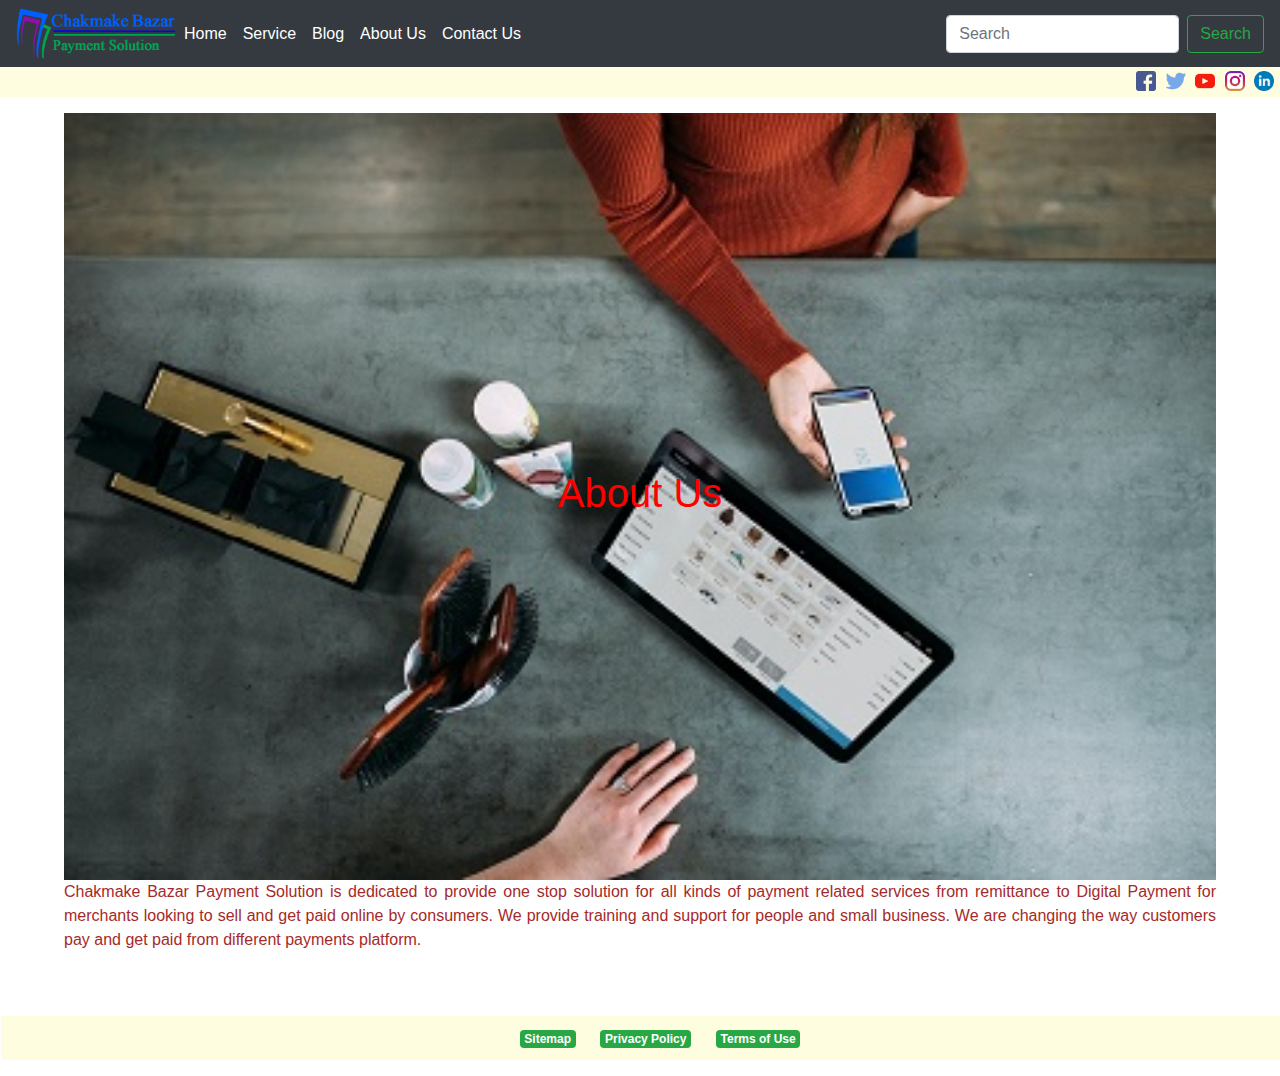
<file: about.html>
<!DOCTYPE html>
<html>
    <head>
        <script src="https://code.jquery.com/jquery-3.5.1.slim.min.js" integrity="sha384-DfXdz2htPH0lsSSs5nCTpuj/zy4C+OGpamoFVy38MVBnE+IbbVYUew+OrCXaRkfj" crossorigin="anonymous"></script>
        <script src="https://cdn.jsdelivr.net/npm/popper.js@1.16.0/dist/umd/popper.min.js" integrity="sha384-Q6E9RHvbIyZFJoft+2mJbHaEWldlvI9IOYy5n3zV9zzTtmI3UksdQRVvoxMfooAo" crossorigin="anonymous"></script>
        <script src="https://stackpath.bootstrapcdn.com/bootstrap/4.5.0/js/bootstrap.min.js" integrity="sha384-OgVRvuATP1z7JjHLkuOU7Xw704+h835Lr+6QL9UvYjZE3Ipu6Tp75j7Bh/kR0JKI" crossorigin="anonymous"></script>
        <link rel="stylesheet" href="https://stackpath.bootstrapcdn.com/bootstrap/4.5.0/css/bootstrap.min.css" integrity="sha384-9aIt2nRpC12Uk9gS9baDl411NQApFmC26EwAOH8WgZl5MYYxFfc+NcPb1dKGj7Sk" crossorigin="anonymous">
      <meta name="viewport" content="width=device-width, initial-scale=1">
  <meta charset="utf-8">
  <meta name="description" content="Home page">
  <meta name="keywords" content="Company, Home, Chakmake Bazar, Payment Solution">
  <meta name="Chakmake Bazar" content="Chakmake Bazar Payment Solution">
        <title>Chakmake Bazar Payment | About</title>
        <link rel="stylesheet" type="text/css" href="style.css">
        <link rel="stylesheet" href="https://stackpath.bootstrapcdn.com/bootstrap/4.4.1/css/bootstrap.min.css" integrity="sha384-Vkoo8x4CGsO3+Hhxv8T/Q5PaXtkKtu6ug5TOeNV6gBiFeWPGFN9MuhOf23Q9Ifjh" crossorigin="anonymous">
    </head>
    <body>
      <div class="about">
          <nav class="navbar navbar-expand-lg navbar-dark bg-dark">
  <a href="index.html"><img src="images/cbps.png" width="160px"></a>
  <button class="navbar-toggler" type="button" data-toggle="collapse" data-target="#navbarSupportedContent" aria-controls="navbarSupportedContent" aria-expanded="false" aria-label="Toggle navigation">
    <span class="navbar-toggler-icon"></span>
  </button>

  <div class="collapse navbar-collapse" id="navbarSupportedContent">
    <ul class="navbar-nav mr-auto">
      <li class="nav-item active">
        <a class="nav-link" href="index.html">Home <span class="sr-only">(current)</span></a>
      </li>
      <li class="nav-item active">
        <a class="nav-link" href="services.html">Service</a>
      </li>
      <li class="nav-item active">
        <a class="nav-link" href="blog.html" tabindex="-1" aria-disabled="false">Blog</a>
      </li>
      <li class="nav-item active">
        <a class="nav-link" href="about.html" tabindex="-1" aria-disabled="false">About Us</a>
      </li>
      <li class="nav-item active">
        <a class="nav-link" href="contact.html" tabindex="-1" aria-disabled="false">Contact Us</a>
      </li>
    </ul>
    <form class="form-inline my-2 my-lg-0">
      <input class="form-control mr-sm-2" type="search" placeholder="Search" aria-label="Search">
      <button class="btn btn-outline-success my-2 my-sm-0" type="submit">Search</button>
    </form>
  </div>
</nav>
          <div class="nav2">
            <ul>
              <li><a href="https://www.facebook.com/chakmakebazarpayment" title="facebook"><img src="images/facebook.png" height="20px"></a></li>
                    <li><a href="#" title="twitter"><img src="images/twitter.png" height="20px"></a></li>
                    <li><a href="#" title="youtube"><img src="images/youtube.png" height="20px"></a></li>
                    <li><a href="#" title="instagram"><img src="images/instagram.png" height="20px"></a></li>
                    <li><a href="#" title="linkedin"><img src="images/linkedin.png" height="20px"></a></li>
            </ul>
          </div>

            <div class="about-content">
                <div class="banner-container">
                    <img src="images/payment-display.jpg" width="100%">
                    <div class="centered"><h1> About Us</h1></div>
                </div>
                <p>Chakmake Bazar Payment Solution is dedicated to provide one stop solution for all kinds of payment related services from remittance to Digital Payment for merchants looking to sell and get paid online by consumers. We provide training and support for people and small business. We are changing the way customers pay and get paid from different payments platform.</p>
            </div>

          <div class="footer">
            <ul>
              <li><a href="#" class="badge badge-success">Sitemap</a></li>
              <li><a href="privacypolicy.html" class="badge badge-success">Privacy Policy</a></li>
              <li><a href="terms-of-use.html" class="badge badge-success">Terms of Use</a></li>
            </ul>
          </div>
      </div>
    </body>
</html>
</file>
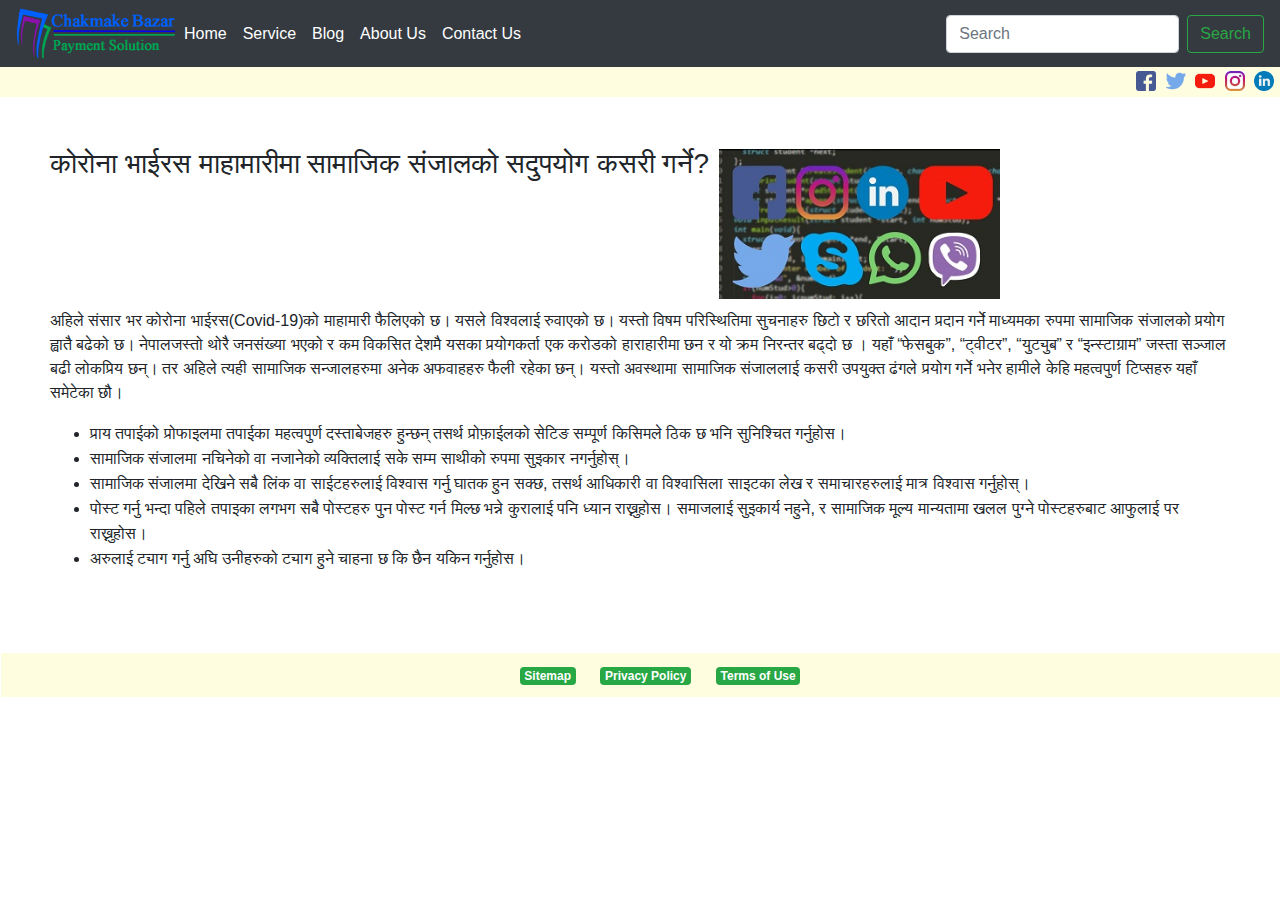
<file: blog.html>
<!DOCTYPE html>
<html>
    <head>
        <script src="https://code.jquery.com/jquery-3.5.1.slim.min.js" integrity="sha384-DfXdz2htPH0lsSSs5nCTpuj/zy4C+OGpamoFVy38MVBnE+IbbVYUew+OrCXaRkfj" crossorigin="anonymous"></script>
        <script src="https://cdn.jsdelivr.net/npm/popper.js@1.16.0/dist/umd/popper.min.js" integrity="sha384-Q6E9RHvbIyZFJoft+2mJbHaEWldlvI9IOYy5n3zV9zzTtmI3UksdQRVvoxMfooAo" crossorigin="anonymous"></script>
        <script src="https://stackpath.bootstrapcdn.com/bootstrap/4.5.0/js/bootstrap.min.js" integrity="sha384-OgVRvuATP1z7JjHLkuOU7Xw704+h835Lr+6QL9UvYjZE3Ipu6Tp75j7Bh/kR0JKI" crossorigin="anonymous"></script>
        <link rel="stylesheet" href="https://stackpath.bootstrapcdn.com/bootstrap/4.5.0/css/bootstrap.min.css" integrity="sha384-9aIt2nRpC12Uk9gS9baDl411NQApFmC26EwAOH8WgZl5MYYxFfc+NcPb1dKGj7Sk" crossorigin="anonymous">
    	<meta name="viewport" content="width=device-width, initial-scale=1">
	<meta charset="utf-8">
	<meta name="description" content="Home page">
	<meta name="keywords" content="Company, Home, Chakmake Bazar, Payment Solution">
	<meta name="Chakmake Bazar" content="Chakmake Bazar Payment Solution">
        <title>Chakmake Bazar Payment | blog</title>
        <link rel="stylesheet" type="text/css" href="style.css">
        <link rel="stylesheet" href="https://stackpath.bootstrapcdn.com/bootstrap/4.4.1/css/bootstrap.min.css" integrity="sha384-Vkoo8x4CGsO3+Hhxv8T/Q5PaXtkKtu6ug5TOeNV6gBiFeWPGFN9MuhOf23Q9Ifjh" crossorigin="anonymous">
    </head>
    <body>
    	<div class="blog">
        	<nav class="navbar navbar-expand-lg navbar-dark bg-dark">
  <a href="index.html"><img src="images/cbps.png" width="160px"></a>
  <button class="navbar-toggler" type="button" data-toggle="collapse" data-target="#navbarSupportedContent" aria-controls="navbarSupportedContent" aria-expanded="false" aria-label="Toggle navigation">
    <span class="navbar-toggler-icon"></span>
  </button>

  <div class="collapse navbar-collapse" id="navbarSupportedContent">
    <ul class="navbar-nav mr-auto">
      <li class="nav-item active">
        <a class="nav-link" href="index.html">Home <span class="sr-only">(current)</span></a>
      </li>
      <li class="nav-item active">
        <a class="nav-link" href="services.html">Service</a>
      </li>
      <li class="nav-item active">
        <a class="nav-link" href="blog.html" tabindex="-1" aria-disabled="false">Blog</a>
      </li>
      <li class="nav-item active">
        <a class="nav-link" href="about.html" tabindex="-1" aria-disabled="false">About Us</a>
      </li>
      <li class="nav-item active">
        <a class="nav-link" href="contact.html" tabindex="-1" aria-disabled="false">Contact Us</a>
      </li>
    </ul>
    <form class="form-inline my-2 my-lg-0">
      <input class="form-control mr-sm-2" type="search" placeholder="Search" aria-label="Search">
      <button class="btn btn-outline-success my-2 my-sm-0" type="submit">Search</button>
    </form>
  </div>
</nav>
        	<div class="nav2">
        		<ul>
        			<li><a href="https://www.facebook.com/chakmakebazarpayment" title="facebook"><img src="images/facebook.png" height="20px"></a></li>
                    <li><a href="#" title="twitter"><img src="images/twitter.png" height="20px"></a></li>
                    <li><a href="#" title="youtube"><img src="images/youtube.png" height="20px"></a></li>
                    <li><a href="#" title="instagram"><img src="images/instagram.png" height="20px"></a></li>
                    <li><a href="#" title="linkedin"><img src="images/linkedin.png" height="20px"></a></li>
        		</ul>
        	</div>
        	<div class="text-container">
        			<h3>कोरोना भाईरस माहामारीमा सामाजिक संजालको सदुपयोग कसरी गर्ने?</h3>
        			<img class="text-wrap" src="images/socialmedia.jpg" height="150px">
        			<p>अहिले संसार भर कोरोना भाईरस(Covid-19)को माहामारी फैलिएको छ। यसले विश्वलाई रुवाएको छ। यस्तो विषम परिस्थितिमा सुचनाहरु छिटो र छरितो आदान प्रदान गर्ने माध्यमका रुपमा सामाजिक संजालको प्रयोग ह्वातै बढेको छ। नेपालजस्तो थोरै जनसंख्या भएको र कम विकसित देशमै यसका प्रयोगकर्ता एक करोडको हाराहारीमा छन र यो क्रम निरन्तर बढ्दो छ । यहाँ “फेसबुक”, “ट्वीटर”, “युट्युब” र “इन्स्टाग्राम” जस्ता सञ्जाल बढी लोकप्रिय छन्। तर अहिले त्यही सामाजिक सन्जालहरुमा अनेक अफवाहहरु फैली रहेका छन्। यस्तो अवस्थामा सामाजिक संजाललाई कसरी उपयुक्त ढंगले प्रयोग गर्ने भनेर हामीले केहि महत्वपुर्ण टिप्सहरु यहाँ समेटेका छौ।
        				<ul>
        					<li> प्राय तपाईको प्रोफाइलमा तपाईका महत्वपुर्ण दस्ताबेजहरु हुन्छन् तसर्थ प्रोफ़ाईलको सेटिङ सम्पूर्ण किसिमले ठिक छ भनि सुनिश्चित गर्नुहोस।</li>
        					<li>सामाजिक संजालमा नचिनेको वा नजानेको व्यक्तिलाई सके सम्म साथीको रुपमा सुइकार नगर्नुहोस्।</li>
        					<li>सामाजिक संजालमा देखिने सबै लिंक वा साईटहरुलाई विश्वास गर्नु घातक हुन सक्छ, तसर्थ आधिकारी वा विश्वासिला साइटका लेख र समाचारहरुलाई मात्र विश्वास गर्नुहोस्।</li>
        					<li>पोस्ट गर्नु भन्दा पहिले तपाइका लगभग सबै पोस्टहरु पुन पोस्ट गर्न मिल्छ भन्ने कुरालाई पनि ध्यान राख्नुहोस। समाजलाई सुइकार्य नहुने, र सामाजिक मूल्य मान्यतामा खलल पुग्ने पोस्टहरुबाट आफुलाई पर राख्नुहोस।</li>
        					<li>अरुलाई ट्याग गर्नु अघि उनीहरुको ट्याग हुने चाहना छ कि छैन यकिन गर्नुहोस।</li>
        				</ul>
        			</p>
        	</div>
        	<div class="footer">
        		<ul>
        			<li><a href="#" class="badge badge-success">Sitemap</a></li>
        			<li><a href="privacypolicy.html" class="badge badge-success">Privacy Policy</a></li>
        			<li><a href="terms-of-use.html" class="badge badge-success">Terms of Use</a></li>
        		</ul>
        	</div>
    	</div>
    </body>
</html>
</file>
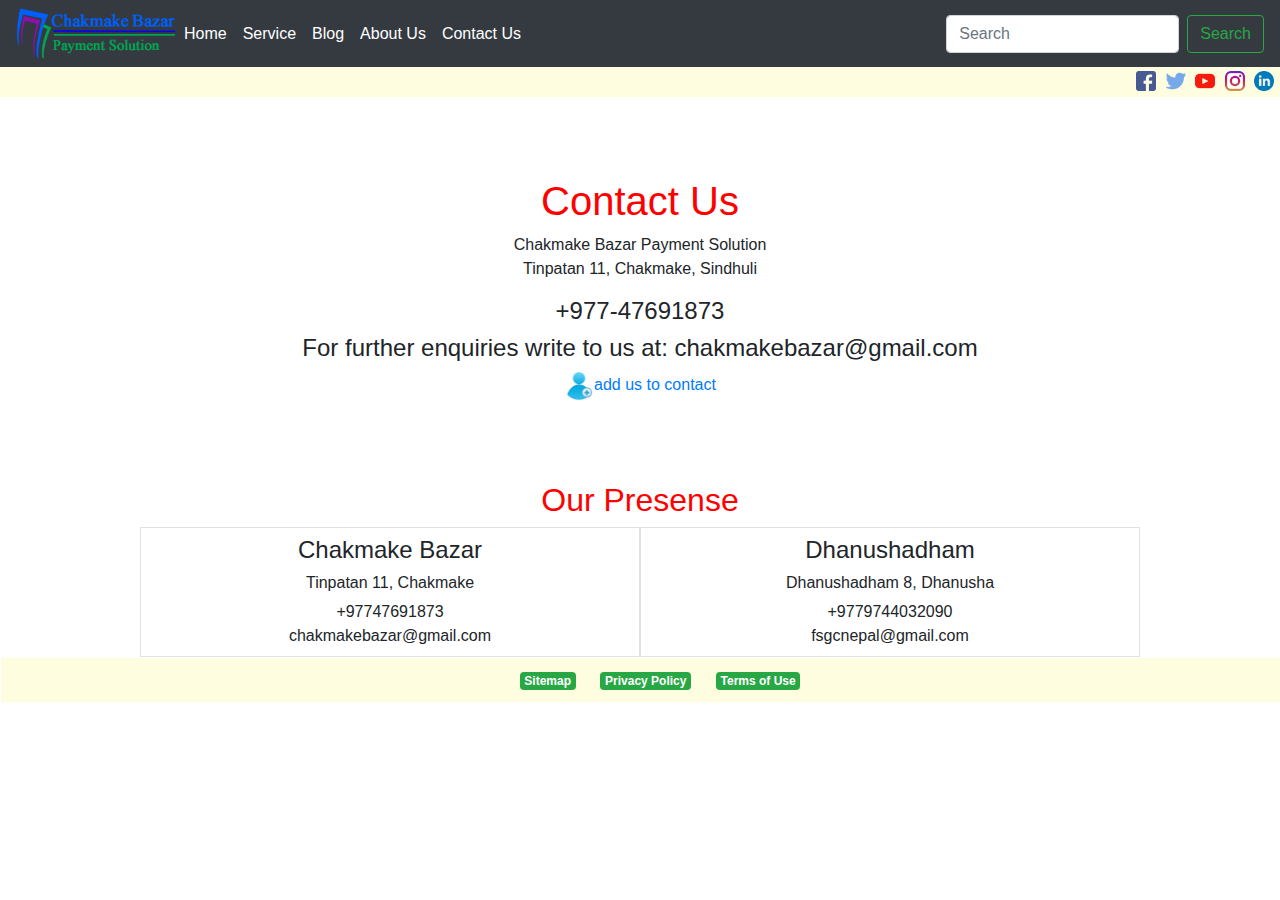
<file: contact.html>
<!DOCTYPE html>
<html>
    <head>
        <script src="https://code.jquery.com/jquery-3.5.1.slim.min.js" integrity="sha384-DfXdz2htPH0lsSSs5nCTpuj/zy4C+OGpamoFVy38MVBnE+IbbVYUew+OrCXaRkfj" crossorigin="anonymous"></script>
        <script src="https://cdn.jsdelivr.net/npm/popper.js@1.16.0/dist/umd/popper.min.js" integrity="sha384-Q6E9RHvbIyZFJoft+2mJbHaEWldlvI9IOYy5n3zV9zzTtmI3UksdQRVvoxMfooAo" crossorigin="anonymous"></script>
        <script src="https://stackpath.bootstrapcdn.com/bootstrap/4.5.0/js/bootstrap.min.js" integrity="sha384-OgVRvuATP1z7JjHLkuOU7Xw704+h835Lr+6QL9UvYjZE3Ipu6Tp75j7Bh/kR0JKI" crossorigin="anonymous"></script>
        <link rel="stylesheet" href="https://stackpath.bootstrapcdn.com/bootstrap/4.5.0/css/bootstrap.min.css" integrity="sha384-9aIt2nRpC12Uk9gS9baDl411NQApFmC26EwAOH8WgZl5MYYxFfc+NcPb1dKGj7Sk" crossorigin="anonymous">
        <meta name="viewport" content="width=device-width, initial-scale=1">
    <meta charset="utf-8">
    <meta name="description" content="Home page">
    <meta name="keywords" content="Company, Home, Chakmake Bazar, Payment Solution">
    <meta name="Chakmake Bazar" content="Chakmake Bazar Payment Solution">
        <title>Chakmake Bazar Payment | Contact</title>
        <link rel="stylesheet" type="text/css" href="style.css">
        <link rel="stylesheet" href="https://stackpath.bootstrapcdn.com/bootstrap/4.4.1/css/bootstrap.min.css" integrity="sha384-Vkoo8x4CGsO3+Hhxv8T/Q5PaXtkKtu6ug5TOeNV6gBiFeWPGFN9MuhOf23Q9Ifjh" crossorigin="anonymous">
    </head>
    <body>
        <div class="contact">
            <nav class="navbar navbar-expand-lg navbar-dark bg-dark">
  <a href="index.html"><img src="images/cbps.png" width="160px"></a>
  <button class="navbar-toggler" type="button" data-toggle="collapse" data-target="#navbarSupportedContent" aria-controls="navbarSupportedContent" aria-expanded="false" aria-label="Toggle navigation">
    <span class="navbar-toggler-icon"></span>
  </button>

  <div class="collapse navbar-collapse" id="navbarSupportedContent">
    <ul class="navbar-nav mr-auto">
      <li class="nav-item active">
        <a class="nav-link" href="index.html">Home <span class="sr-only">(current)</span></a>
      </li>
      <li class="nav-item active">
        <a class="nav-link" href="services.html">Service</a>
      </li>
      <li class="nav-item active">
        <a class="nav-link" href="blog.html" tabindex="-1" aria-disabled="false">Blog</a>
      </li>
      <li class="nav-item active">
        <a class="nav-link" href="about.html" tabindex="-1" aria-disabled="false">About Us</a>
      </li>
      <li class="nav-item active">
        <a class="nav-link" href="contact.html" tabindex="-1" aria-disabled="false">Contact Us</a>
      </li>
    </ul>
    <form class="form-inline my-2 my-lg-0">
      <input class="form-control mr-sm-2" type="search" placeholder="Search" aria-label="Search">
      <button class="btn btn-outline-success my-2 my-sm-0" type="submit">Search</button>
    </form>
  </div>
</nav>
            <div class="nav2">
                <ul>
                    <li><a href="https://www.facebook.com/chakmakebazarpayment" title="facebook"><img src="images/facebook.png" height="20px"></a></li>
                    <li><a href="#" title="twitter"><img src="images/twitter.png" height="20px"></a></li>
                    <li><a href="#" title="youtube"><img src="images/youtube.png" height="20px"></a></li>
                    <li><a href="#" title="instagram"><img src="images/instagram.png" height="20px"></a></li>
                    <li><a href="#" title="linkedin"><img src="images/linkedin.png" height="20px"></a></li>
                </ul>
            </div>

                <div class="contact-container">
                <h1>Contact Us</h1>
                <div class="address-holder">
                    <p>Chakmake Bazar Payment Solution<br>
                        Tinpatan 11, Chakmake, Sindhuli</p>
                    <h4>+977-47691873</h4>
                    <h4>For further enquiries write to us at: chakmakebazar@gmail.com</h4>
                    <a href="cbps.vcf" download>
                      <a href="cbps.vcf"><img src="images/add-user.png" height="30px">add us to contact</a>
                    </a>
                </div>
            </div>



        <div class="table">
            <h2>Our Presense</h2>
            <div class="d-flex flex-lg-wrap">
    <div class="p-2 border" style="width: 500px">
      <h4>Chakmake Bazar</h4>
      <h6>Tinpatan 11, Chakmake</h6>
      <phone>+97747691873</phone>
      <br>
        <email>chakmakebazar@gmail.com</email>
    </div><br>
    <div class="p-2 border" style="width: 500px">
      <h4>Dhanushadham</h4>
      <h6>Dhanushadham 8, Dhanusha</h6>
      <phone>+9779744032090</phone>
      <br>
        <email>fsgcnepal@gmail.com</email>
    </div><br>
        </div>

            <div class="footer">
                <ul>
                    <li><a href="#" class="badge badge-success">Sitemap</a></li>
                    <li><a href="privacypolicy.html" class="badge badge-success">Privacy Policy</a></li>
                    <li><a href="terms-of-use.html" class="badge badge-success">Terms of Use</a></li>
                </ul>
            </div>
        </div>
    </body>
</html>
</file>
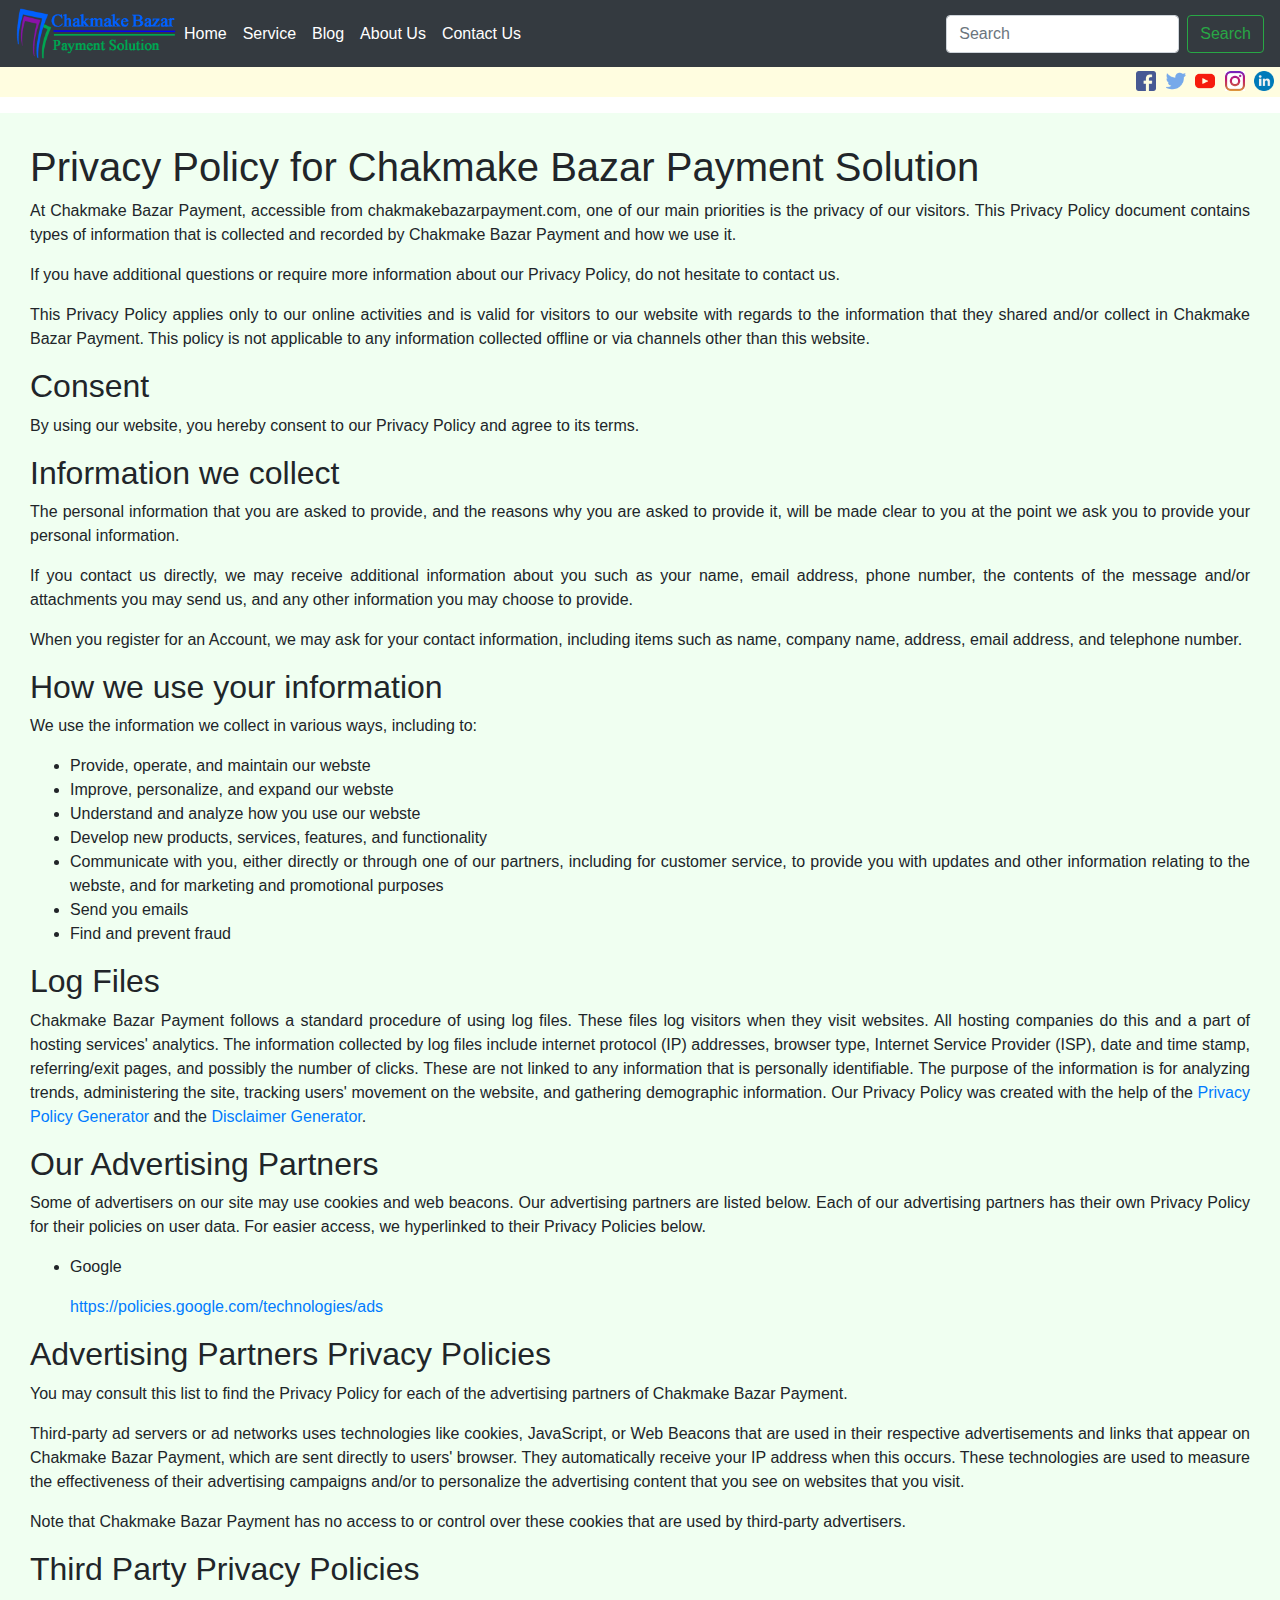
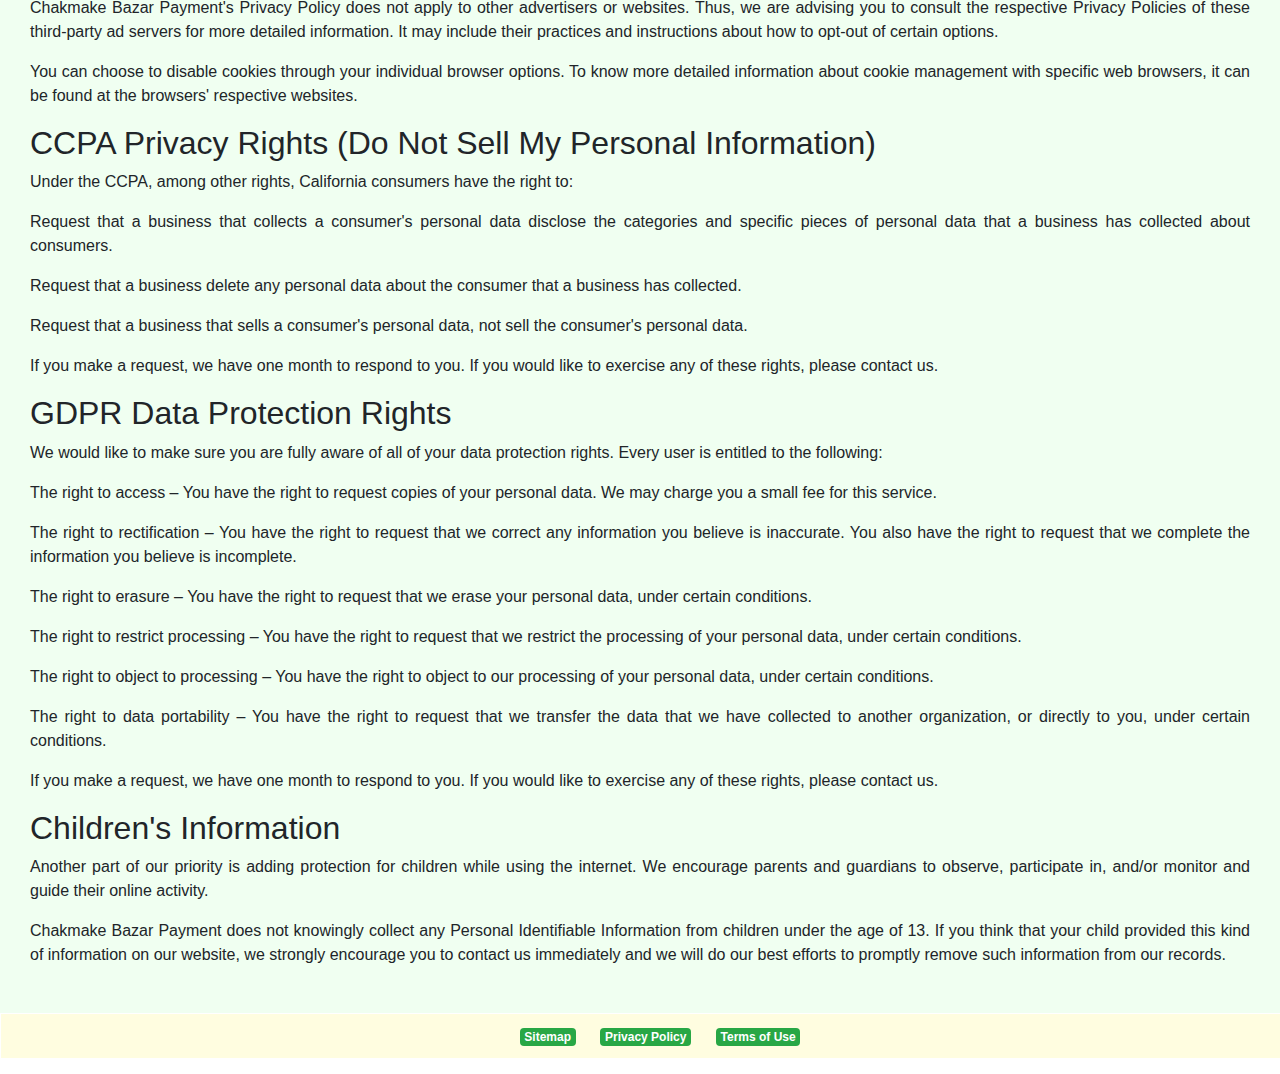
<file: privacypolicy.html>
<!DOCTYPE html>
<html>
    <head>
        <script src="https://code.jquery.com/jquery-3.5.1.slim.min.js" integrity="sha384-DfXdz2htPH0lsSSs5nCTpuj/zy4C+OGpamoFVy38MVBnE+IbbVYUew+OrCXaRkfj" crossorigin="anonymous"></script>
        <script src="https://cdn.jsdelivr.net/npm/popper.js@1.16.0/dist/umd/popper.min.js" integrity="sha384-Q6E9RHvbIyZFJoft+2mJbHaEWldlvI9IOYy5n3zV9zzTtmI3UksdQRVvoxMfooAo" crossorigin="anonymous"></script>
        <script src="https://stackpath.bootstrapcdn.com/bootstrap/4.5.0/js/bootstrap.min.js" integrity="sha384-OgVRvuATP1z7JjHLkuOU7Xw704+h835Lr+6QL9UvYjZE3Ipu6Tp75j7Bh/kR0JKI" crossorigin="anonymous"></script>
        <link rel="stylesheet" href="https://stackpath.bootstrapcdn.com/bootstrap/4.5.0/css/bootstrap.min.css" integrity="sha384-9aIt2nRpC12Uk9gS9baDl411NQApFmC26EwAOH8WgZl5MYYxFfc+NcPb1dKGj7Sk" crossorigin="anonymous">
    	<link rel="stylesheet" href="https://stackpath.bootstrapcdn.com/bootstrap/4.4.1/css/bootstrap.min.css" integrity="sha384-Vkoo8x4CGsO3+Hhxv8T/Q5PaXtkKtu6ug5TOeNV6gBiFeWPGFN9MuhOf23Q9Ifjh" crossorigin="anonymous">
    	<meta name="viewport" content="width=device-width, initial-scale=1">
	<meta charset="utf-8">
	<meta name="description" content="Home page">
	<meta name="keywords" content="Company, Home, Chakmake Bazar, Payment Solution">
	<meta name="Chakmake Bazar" content="Chakmake Bazar Payment Solution">
        <title>Chakmake Bazar Payment</title>
        <link rel="stylesheet" type="text/css" href="style.css">
        <link rel="stylesheet" type="text/css" href="variable.css">

    </head>
    <body>
    	<div class="privacy-policy">
        	<nav class="navbar navbar-expand-lg navbar-dark bg-dark">
  <a href="index.html"><img src="images/cbps.png" width="160px"></a>
  <button class="navbar-toggler" type="button" data-toggle="collapse" data-target="#navbarSupportedContent" aria-controls="navbarSupportedContent" aria-expanded="false" aria-label="Toggle navigation">
    <span class="navbar-toggler-icon"></span>
  </button>

  <div class="collapse navbar-collapse" id="navbarSupportedContent">
    <ul class="navbar-nav mr-auto">
      <li class="nav-item active">
        <a class="nav-link" href="index.html">Home <span class="sr-only">(current)</span></a>
      </li>
      <li class="nav-item active">
        <a class="nav-link" href="services.html">Service</a>
      </li>
      <li class="nav-item active">
        <a class="nav-link" href="blog.html" tabindex="-1" aria-disabled="false">Blog</a>
      </li>
      <li class="nav-item active">
        <a class="nav-link" href="about.html" tabindex="-1" aria-disabled="false">About Us</a>
      </li>
      <li class="nav-item active">
        <a class="nav-link" href="contact.html" tabindex="-1" aria-disabled="false">Contact Us</a>
      </li>
    </ul>
    <form class="form-inline my-2 my-lg-0">
      <input class="form-control mr-sm-2" type="search" placeholder="Search" aria-label="Search">
      <button class="btn btn-outline-success my-2 my-sm-0" type="submit">Search</button>
    </form>
  </div>
</nav>
        	<div class="nav2">
        		<ul>
        			<li><a href="https://www.facebook.com/chakmakebazarpayment" title="facebook"><img src="images/facebook.png" height="20px"></a></li>
                    <li><a href="#" title="twitter"><img src="images/twitter.png" height="20px"></a></li>
                    <li><a href="#" title="youtube"><img src="images/youtube.png" height="20px"></a></li>
                    <li><a href="#" title="instagram"><img src="images/instagram.png" height="20px"></a></li>
                    <li><a href="#" title="linkedin"><img src="images/linkedin.png" height="20px"></a></li>
        		</ul>
        	</div>
            <div class="policy-container">
                <h1>Privacy Policy for Chakmake Bazar Payment Solution</h1>

<p>At Chakmake Bazar Payment, accessible from chakmakebazarpayment.com, one of our main priorities is the privacy of our visitors. This Privacy Policy document contains types of information that is collected and recorded by Chakmake Bazar Payment and how we use it.</p>

<p>If you have additional questions or require more information about our Privacy Policy, do not hesitate to contact us.</p>

<p>This Privacy Policy applies only to our online activities and is valid for visitors to our website with regards to the information that they shared and/or collect in Chakmake Bazar Payment. This policy is not applicable to any information collected offline or via channels other than this website.</p>

<h2>Consent</h2>

<p>By using our website, you hereby consent to our Privacy Policy and agree to its terms.</p>

<h2>Information we collect</h2>

<p>The personal information that you are asked to provide, and the reasons why you are asked to provide it, will be made clear to you at the point we ask you to provide your personal information.</p>
<p>If you contact us directly, we may receive additional information about you such as your name, email address, phone number, the contents of the message and/or attachments you may send us, and any other information you may choose to provide.</p>
<p>When you register for an Account, we may ask for your contact information, including items such as name, company name, address, email address, and telephone number.</p>

<h2>How we use your information</h2>

<p>We use the information we collect in various ways, including to:</p>

<ul>
<li>Provide, operate, and maintain our webste</li>
<li>Improve, personalize, and expand our webste</li>
<li>Understand and analyze how you use our webste</li>
<li>Develop new products, services, features, and functionality</li>
<li>Communicate with you, either directly or through one of our partners, including for customer service, to provide you with updates and other information relating to the webste, and for marketing and promotional purposes</li>
<li>Send you emails</li>
<li>Find and prevent fraud</li>
</ul>

<h2>Log Files</h2>

<p>Chakmake Bazar Payment follows a standard procedure of using log files. These files log visitors when they visit websites. All hosting companies do this and a part of hosting services' analytics. The information collected by log files include internet protocol (IP) addresses, browser type, Internet Service Provider (ISP), date and time stamp, referring/exit pages, and possibly the number of clicks. These are not linked to any information that is personally identifiable. The purpose of the information is for analyzing trends, administering the site, tracking users' movement on the website, and gathering demographic information. Our Privacy Policy was created with the help of the <a href="https://www.privacypolicygenerator.info">Privacy Policy Generator</a> and the <a href="https://www.disclaimergenerator.org/">Disclaimer Generator</a>.</p>



<h2>Our Advertising Partners</h2>

<p>Some of advertisers on our site may use cookies and web beacons. Our advertising partners are listed below. Each of our advertising partners has their own Privacy Policy for their policies on user data. For easier access, we hyperlinked to their Privacy Policies below.</p>

<ul>
    <li>
        <p>Google</p>
        <p><a href="https://policies.google.com/technologies/ads">https://policies.google.com/technologies/ads</a></p>
    </li>
</ul>

<h2>Advertising Partners Privacy Policies</h2>

<P>You may consult this list to find the Privacy Policy for each of the advertising partners of Chakmake Bazar Payment.</p>

<p>Third-party ad servers or ad networks uses technologies like cookies, JavaScript, or Web Beacons that are used in their respective advertisements and links that appear on Chakmake Bazar Payment, which are sent directly to users' browser. They automatically receive your IP address when this occurs. These technologies are used to measure the effectiveness of their advertising campaigns and/or to personalize the advertising content that you see on websites that you visit.</p>

<p>Note that Chakmake Bazar Payment has no access to or control over these cookies that are used by third-party advertisers.</p>

<h2>Third Party Privacy Policies</h2>

<p>Chakmake Bazar Payment's Privacy Policy does not apply to other advertisers or websites. Thus, we are advising you to consult the respective Privacy Policies of these third-party ad servers for more detailed information. It may include their practices and instructions about how to opt-out of certain options. </p>

<p>You can choose to disable cookies through your individual browser options. To know more detailed information about cookie management with specific web browsers, it can be found at the browsers' respective websites.</p>

<h2>CCPA Privacy Rights (Do Not Sell My Personal Information)</h2>

<p>Under the CCPA, among other rights, California consumers have the right to:</p>
<p>Request that a business that collects a consumer's personal data disclose the categories and specific pieces of personal data that a business has collected about consumers.</p>
<p>Request that a business delete any personal data about the consumer that a business has collected.</p>
<p>Request that a business that sells a consumer's personal data, not sell the consumer's personal data.</p>
<p>If you make a request, we have one month to respond to you. If you would like to exercise any of these rights, please contact us.</p>

<h2>GDPR Data Protection Rights</h2>

<p>We would like to make sure you are fully aware of all of your data protection rights. Every user is entitled to the following:</p>
<p>The right to access – You have the right to request copies of your personal data. We may charge you a small fee for this service.</p>
<p>The right to rectification – You have the right to request that we correct any information you believe is inaccurate. You also have the right to request that we complete the information you believe is incomplete.</p>
<p>The right to erasure – You have the right to request that we erase your personal data, under certain conditions.</p>
<p>The right to restrict processing – You have the right to request that we restrict the processing of your personal data, under certain conditions.</p>
<p>The right to object to processing – You have the right to object to our processing of your personal data, under certain conditions.</p>
<p>The right to data portability – You have the right to request that we transfer the data that we have collected to another organization, or directly to you, under certain conditions.</p>
<p>If you make a request, we have one month to respond to you. If you would like to exercise any of these rights, please contact us.</p>

<h2>Children's Information</h2>

<p>Another part of our priority is adding protection for children while using the internet. We encourage parents and guardians to observe, participate in, and/or monitor and guide their online activity.</p>

<p>Chakmake Bazar Payment does not knowingly collect any Personal Identifiable Information from children under the age of 13. If you think that your child provided this kind of information on our website, we strongly encourage you to contact us immediately and we will do our best efforts to promptly remove such information from our records.</p>
            </div>
        	<div class="footer">
        		<ul>
        			<li><a href="#" class="badge badge-success">Sitemap</a></li>
        			<li><a href="privacypolicy.html" class="badge badge-success">Privacy Policy</a></li>
        			<li><a href="terms-of-use.html" class="badge badge-success">Terms of Use</a></li>
        		</ul>
        	</div>
    	</div>
    </body>
</html>
</file>
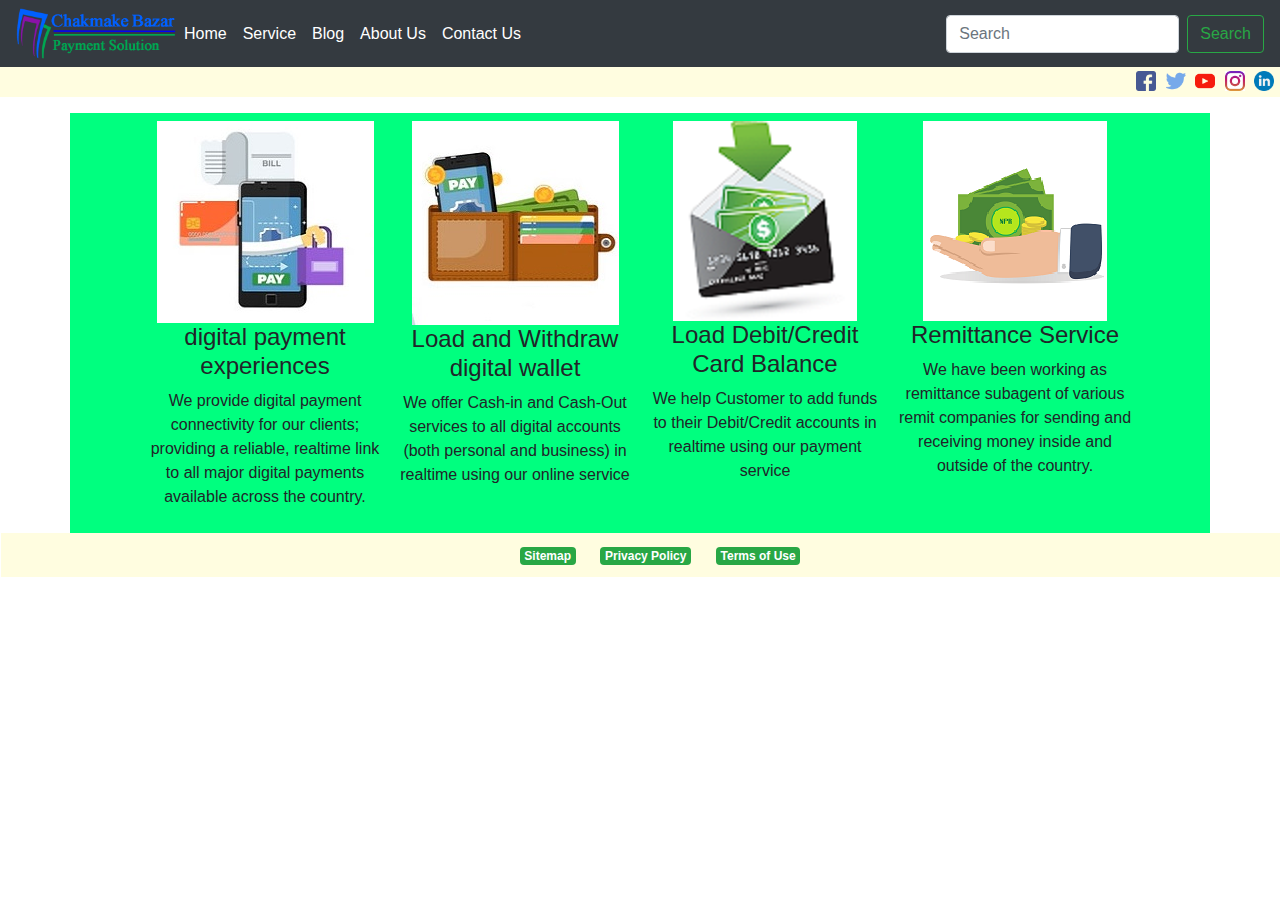
<file: services.html>
<!DOCTYPE html>
<html>
    <head>
        <script src="https://code.jquery.com/jquery-3.5.1.slim.min.js" integrity="sha384-DfXdz2htPH0lsSSs5nCTpuj/zy4C+OGpamoFVy38MVBnE+IbbVYUew+OrCXaRkfj" crossorigin="anonymous"></script>
        <script src="https://cdn.jsdelivr.net/npm/popper.js@1.16.0/dist/umd/popper.min.js" integrity="sha384-Q6E9RHvbIyZFJoft+2mJbHaEWldlvI9IOYy5n3zV9zzTtmI3UksdQRVvoxMfooAo" crossorigin="anonymous"></script>
        <script src="https://stackpath.bootstrapcdn.com/bootstrap/4.5.0/js/bootstrap.min.js" integrity="sha384-OgVRvuATP1z7JjHLkuOU7Xw704+h835Lr+6QL9UvYjZE3Ipu6Tp75j7Bh/kR0JKI" crossorigin="anonymous"></script>
        <link rel="stylesheet" href="https://stackpath.bootstrapcdn.com/bootstrap/4.5.0/css/bootstrap.min.css" integrity="sha384-9aIt2nRpC12Uk9gS9baDl411NQApFmC26EwAOH8WgZl5MYYxFfc+NcPb1dKGj7Sk" crossorigin="anonymous">
      <meta name="viewport" content="width=device-width, initial-scale=1">
  <meta charset="utf-8">
  <meta name="description" content="Home page">
  <meta name="keywords" content="Company, Home, Chakmake Bazar, Payment Solution">
  <meta name="Chakmake Bazar" content="Chakmake Bazar Payment Solution">
        <title>Chakmake Bazar Payment | Services</title>
        <link rel="stylesheet" type="text/css" href="style.css">
        <link rel="stylesheet" href="https://stackpath.bootstrapcdn.com/bootstrap/4.4.1/css/bootstrap.min.css" integrity="sha384-Vkoo8x4CGsO3+Hhxv8T/Q5PaXtkKtu6ug5TOeNV6gBiFeWPGFN9MuhOf23Q9Ifjh" crossorigin="anonymous">
    </head>
    <body>
      <div class="about">
          <nav class="navbar navbar-expand-lg navbar-dark bg-dark">
  <a href="index.html"><img src="images/cbps.png" width="160px"></a>
  <button class="navbar-toggler" type="button" data-toggle="collapse" data-target="#navbarSupportedContent" aria-controls="navbarSupportedContent" aria-expanded="false" aria-label="Toggle navigation">
    <span class="navbar-toggler-icon"></span>
  </button>

  <div class="collapse navbar-collapse" id="navbarSupportedContent">
    <ul class="navbar-nav mr-auto">
      <li class="nav-item active">
        <a class="nav-link" href="index.html">Home <span class="sr-only">(current)</span></a>
      </li>
      <li class="nav-item active">
        <a class="nav-link" href="services.html">Service</a>
      </li>
      <li class="nav-item active">
        <a class="nav-link" href="blog.html" tabindex="-1" aria-disabled="false">Blog</a>
      </li>
      <li class="nav-item active">
        <a class="nav-link" href="about.html" tabindex="-1" aria-disabled="false">About Us</a>
      </li>
      <li class="nav-item active">
        <a class="nav-link" href="contact.html" tabindex="-1" aria-disabled="false">Contact Us</a>
      </li>
    </ul>
    <form class="form-inline my-2 my-lg-0">
      <input class="form-control mr-sm-2" type="search" placeholder="Search" aria-label="Search">
      <button class="btn btn-outline-success my-2 my-sm-0" type="submit">Search</button>
    </form>
  </div>
</nav>
          <div class="nav2">
            <ul>
              <li><a href="https://www.facebook.com/chakmakebazarpayment" title="facebook"><img src="images/facebook.png" height="20px"></a></li>
                    <li><a href="#" title="twitter"><img src="images/twitter.png" height="20px"></a></li>
                    <li><a href="#" title="youtube"><img src="images/youtube.png" height="20px"></a></li>
                    <li><a href="#" title="instagram"><img src="images/instagram.png" height="20px"></a></li>
                    <li><a href="#" title="linkedin"><img src="images/linkedin.png" height="20px"></a></li>
            </ul>
          </div>

            <div class="container">
  <div class="d-flex flex-sm-wrap">
    <div class="p-2" style="width: 250px">
      <img src="images/services1.jpg">
      <h4>digital payment experiences</h4>
        <p>We provide digital payment connectivity for our clients; providing a reliable, realtime link to all major digital payments available across the country.</p>
    </div>
    <div class="p-2" style="width: 250px">
      <img src="images/services2.jpg">
      <h4>Load and Withdraw digital wallet</h4>
        <p>We offer Cash-in and Cash-Out services to all digital accounts (both personal and business) in realtime using our online service</p>
    </div>
    <div class="p-2" style="width: 250px">
      <img src="images/services3.png">
      <h4>Load Debit/Credit Card Balance</h4>
          <p>We help Customer to add funds to their Debit/Credit accounts in realtime using our payment service</p>
    </div>
    <div class="p-2" style="width: 250px">
      <img src="images/services4.png">
      <h4>Remittance Service</h4>
        <p>We have been working as remittance subagent of various remit companies for sending and receiving money inside and outside of the country.</p>
    </div>
  </div>
</div>

          <div class="footer">
            <ul>
              <li><a href="#" class="badge badge-success">Sitemap</a></li>
              <li><a href="privacypolicy.html" class="badge badge-success">Privacy Policy</a></li>
              <li><a href="terms-of-use.html" class="badge badge-success">Terms of Use</a></li>
            </ul>
          </div>
      </div>
    </body>
</html>
</file>
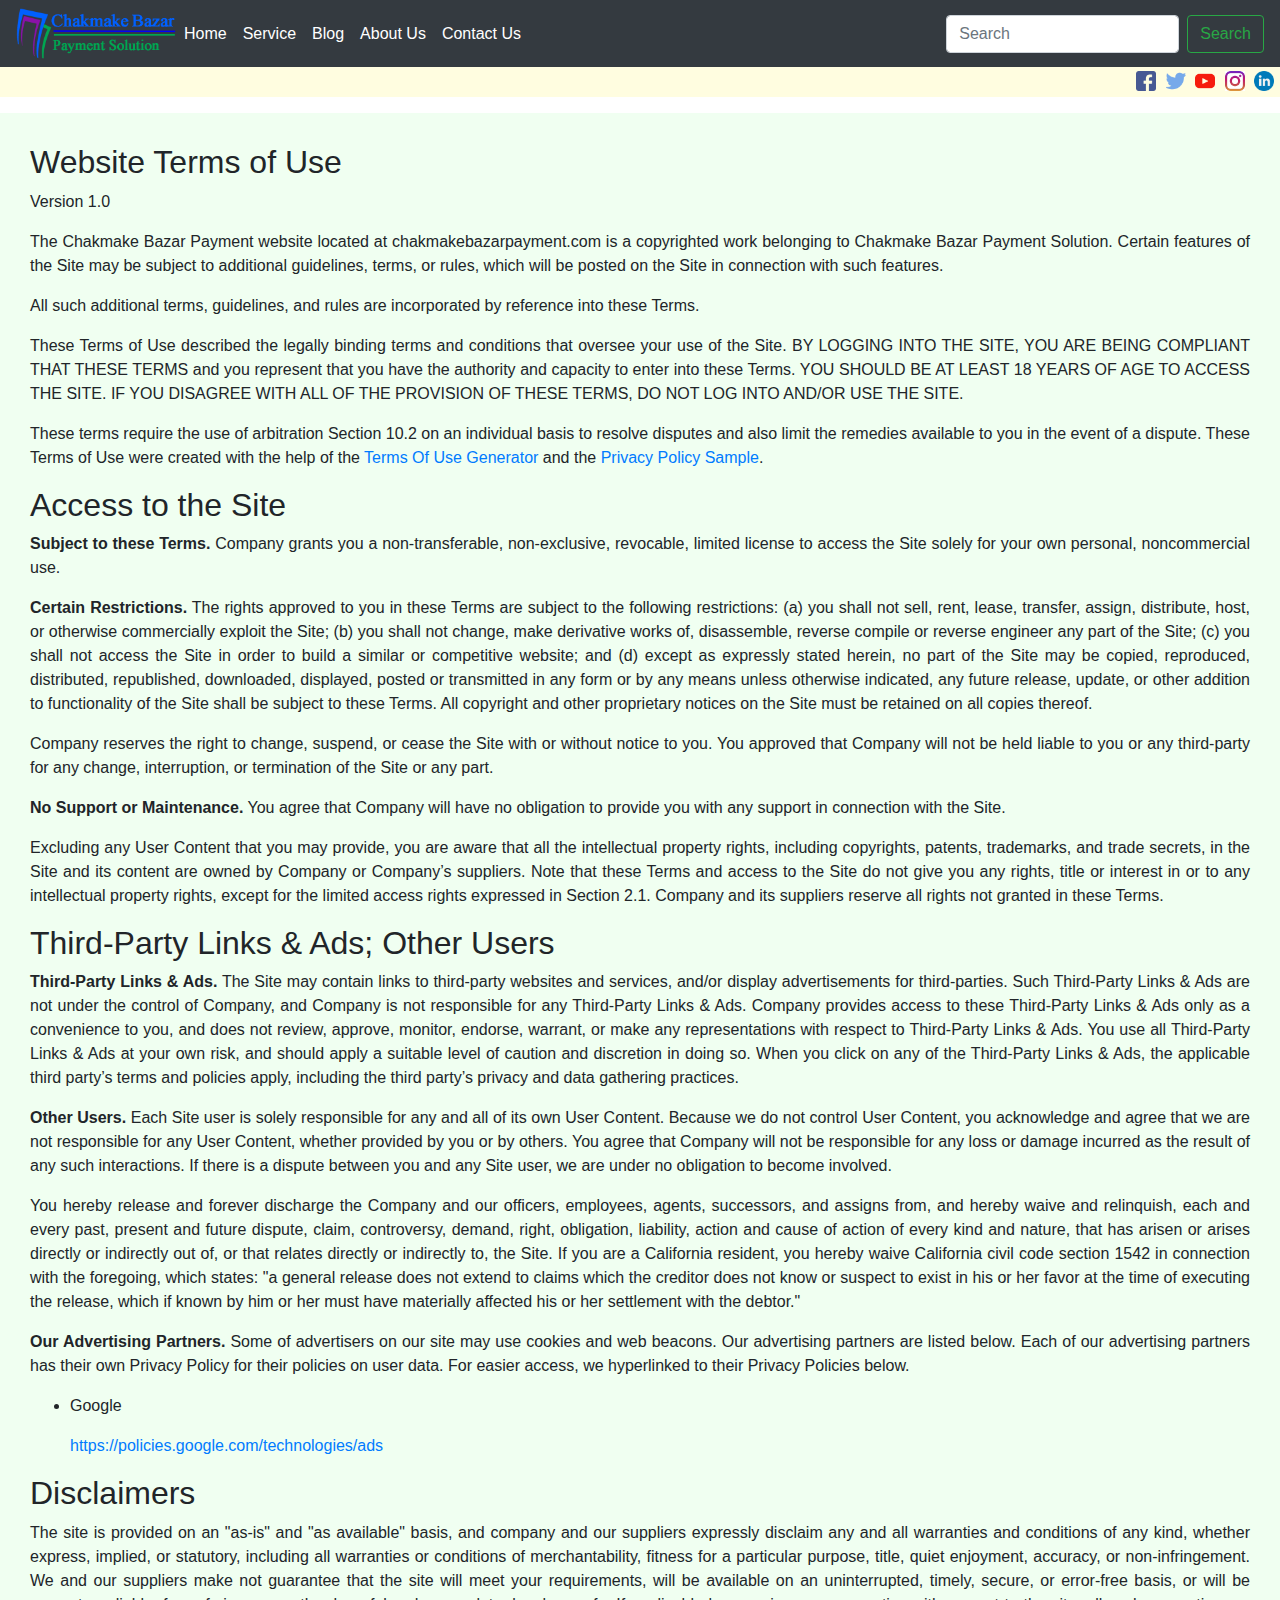
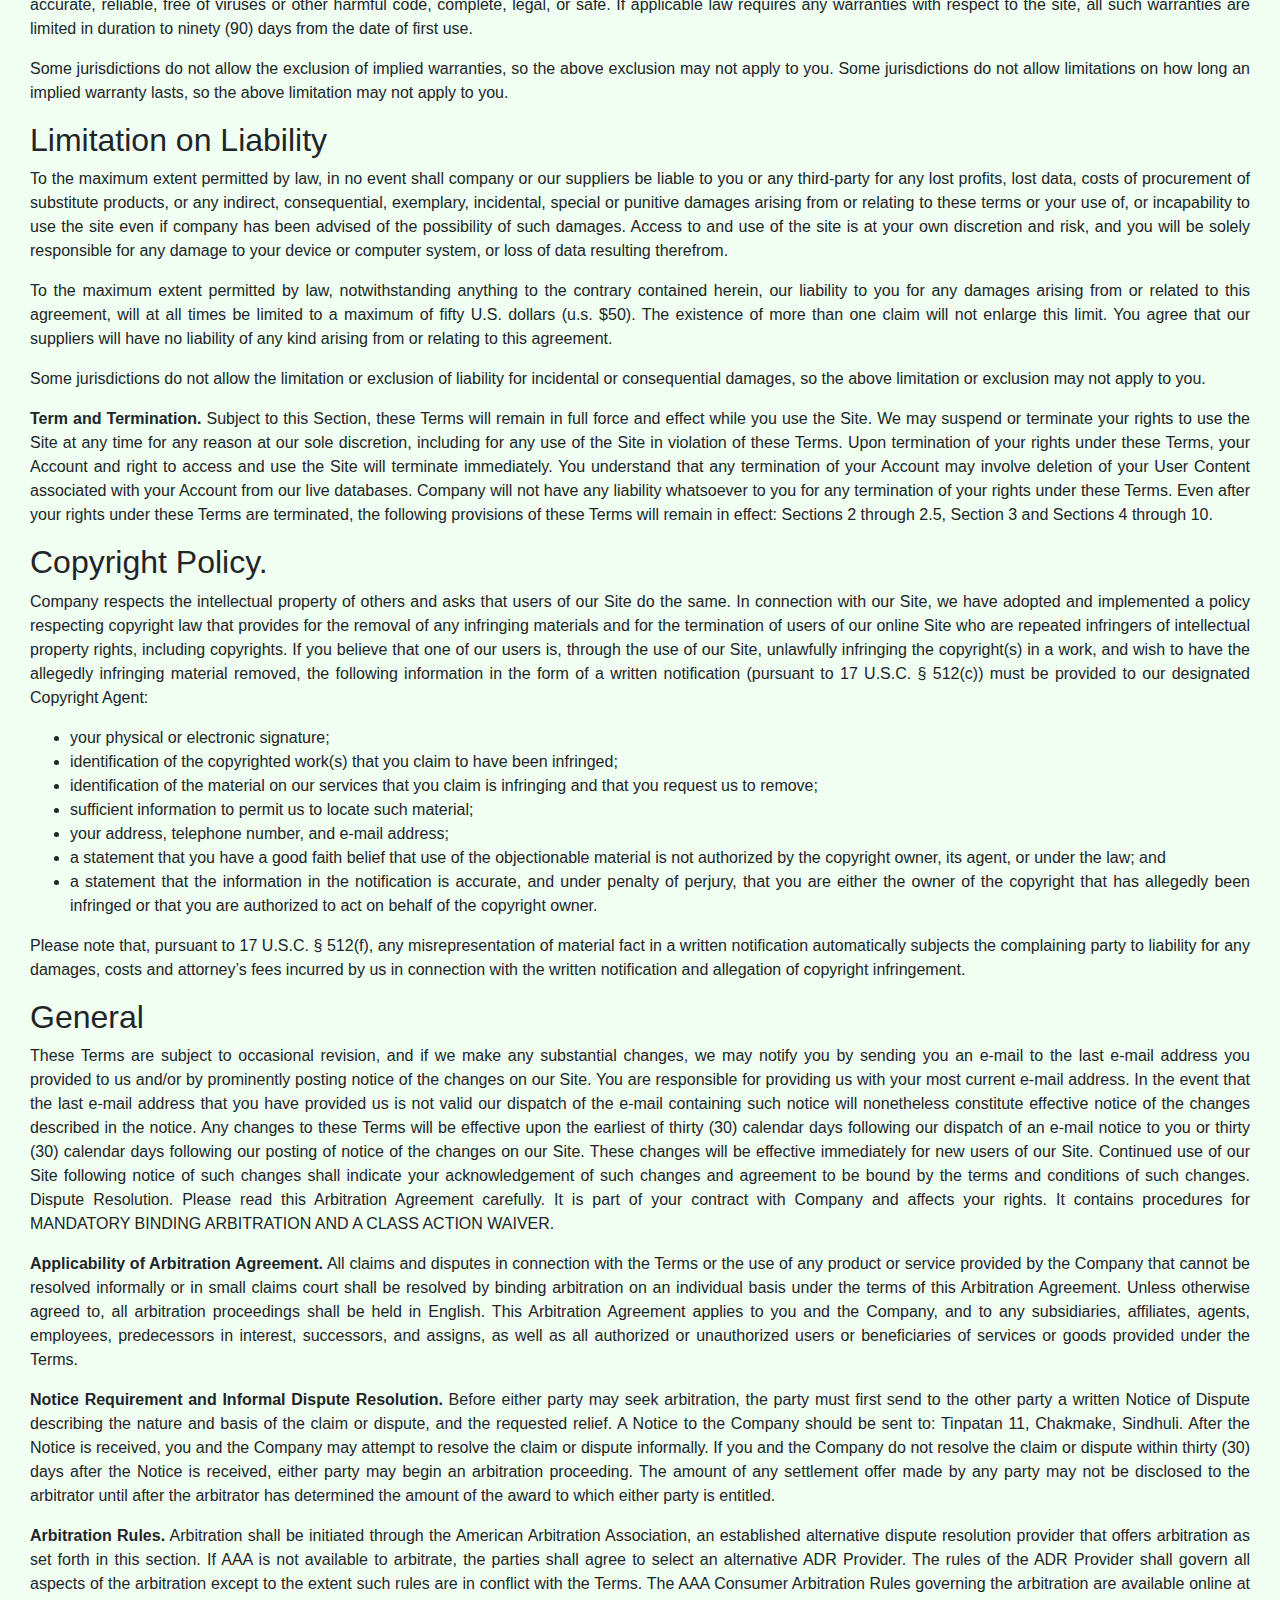
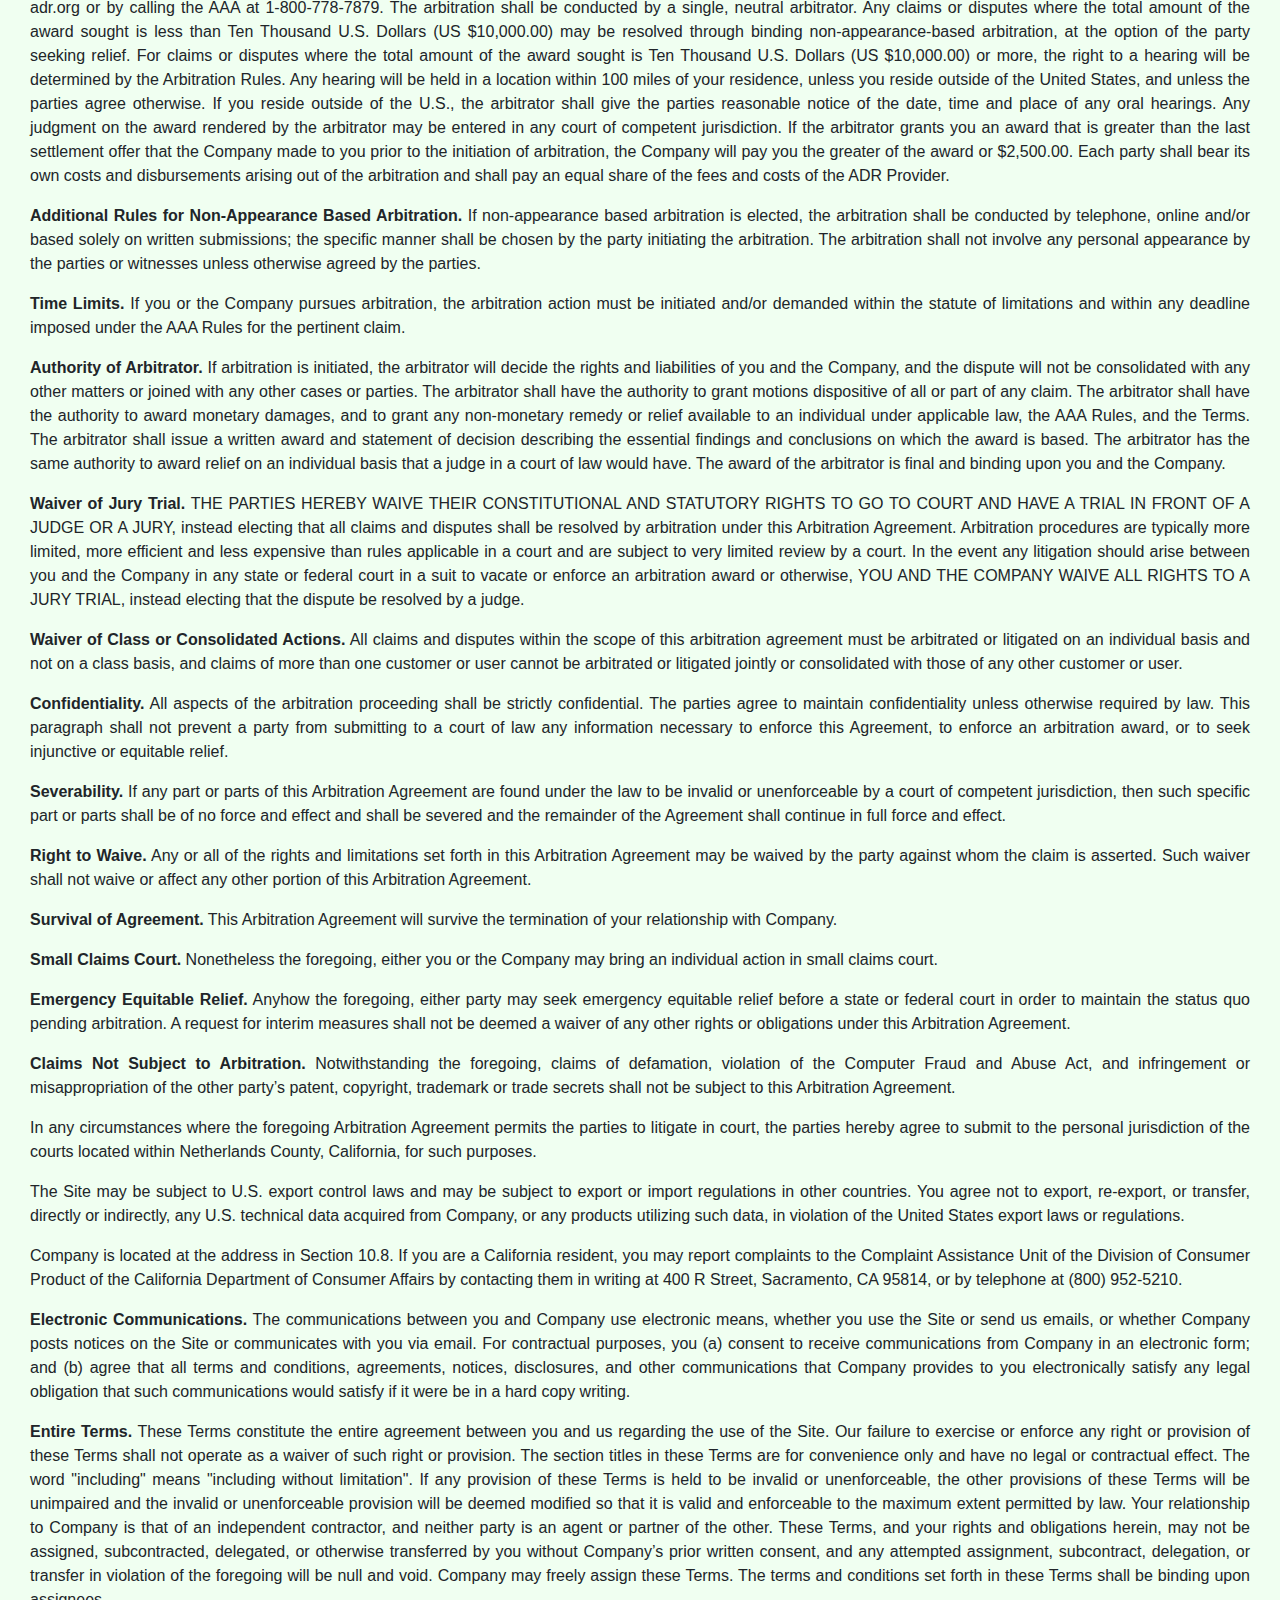
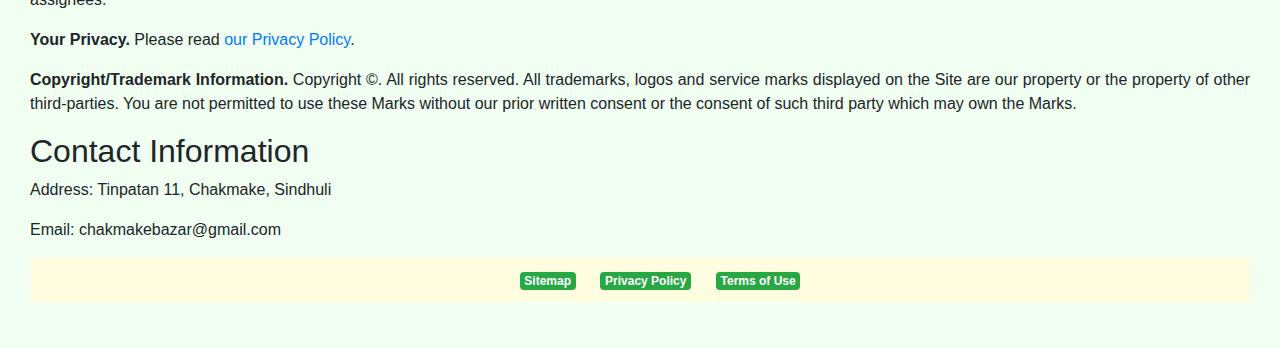
<file: terms-of-use.html>
<!DOCTYPE html>
<html>
    <head>
        <script src="https://code.jquery.com/jquery-3.5.1.slim.min.js" integrity="sha384-DfXdz2htPH0lsSSs5nCTpuj/zy4C+OGpamoFVy38MVBnE+IbbVYUew+OrCXaRkfj" crossorigin="anonymous"></script>
        <script src="https://cdn.jsdelivr.net/npm/popper.js@1.16.0/dist/umd/popper.min.js" integrity="sha384-Q6E9RHvbIyZFJoft+2mJbHaEWldlvI9IOYy5n3zV9zzTtmI3UksdQRVvoxMfooAo" crossorigin="anonymous"></script>
        <script src="https://stackpath.bootstrapcdn.com/bootstrap/4.5.0/js/bootstrap.min.js" integrity="sha384-OgVRvuATP1z7JjHLkuOU7Xw704+h835Lr+6QL9UvYjZE3Ipu6Tp75j7Bh/kR0JKI" crossorigin="anonymous"></script>
        <link rel="stylesheet" href="https://stackpath.bootstrapcdn.com/bootstrap/4.5.0/css/bootstrap.min.css" integrity="sha384-9aIt2nRpC12Uk9gS9baDl411NQApFmC26EwAOH8WgZl5MYYxFfc+NcPb1dKGj7Sk" crossorigin="anonymous">
    	<link rel="stylesheet" href="https://stackpath.bootstrapcdn.com/bootstrap/4.4.1/css/bootstrap.min.css" integrity="sha384-Vkoo8x4CGsO3+Hhxv8T/Q5PaXtkKtu6ug5TOeNV6gBiFeWPGFN9MuhOf23Q9Ifjh" crossorigin="anonymous">
    	<meta name="viewport" content="width=device-width, initial-scale=1">
	<meta charset="utf-8">
	<meta name="description" content="Home page">
	<meta name="keywords" content="Company, Home, Chakmake Bazar, Payment Solution">
	<meta name="Chakmake Bazar" content="Chakmake Bazar Payment Solution">
        <title>Chakmake Bazar Payment</title>
        <link rel="stylesheet" type="text/css" href="style.css">
        <link rel="stylesheet" type="text/css" href="variable.css">

    </head>
    <body>
    	<div class="privacy-policy">
        	<nav class="navbar navbar-expand-lg navbar-dark bg-dark">
  <a href="index.html"><img src="images/cbps.png" width="160px"></a>
  <button class="navbar-toggler" type="button" data-toggle="collapse" data-target="#navbarSupportedContent" aria-controls="navbarSupportedContent" aria-expanded="false" aria-label="Toggle navigation">
    <span class="navbar-toggler-icon"></span>
  </button>

  <div class="collapse navbar-collapse" id="navbarSupportedContent">
    <ul class="navbar-nav mr-auto">
      <li class="nav-item active">
        <a class="nav-link" href="index.html">Home <span class="sr-only">(current)</span></a>
      </li>
      <li class="nav-item active">
        <a class="nav-link" href="services.html">Service</a>
      </li>
      <li class="nav-item active">
        <a class="nav-link" href="blog.html" tabindex="-1" aria-disabled="false">Blog</a>
      </li>
      <li class="nav-item active">
        <a class="nav-link" href="about.html" tabindex="-1" aria-disabled="false">About Us</a>
      </li>
      <li class="nav-item active">
        <a class="nav-link" href="contact.html" tabindex="-1" aria-disabled="false">Contact Us</a>
      </li>
    </ul>
    <form class="form-inline my-2 my-lg-0">
      <input class="form-control mr-sm-2" type="search" placeholder="Search" aria-label="Search">
      <button class="btn btn-outline-success my-2 my-sm-0" type="submit">Search</button>
    </form>
  </div>
</nav>
        	<div class="nav2">
        		<ul>
        			<li><a href="https://www.facebook.com/chakmakebazarpayment" title="facebook"><img src="images/facebook.png" height="20px"></a></li>
                    <li><a href="#" title="twitter"><img src="images/twitter.png" height="20px"></a></li>
                    <li><a href="#" title="youtube"><img src="images/youtube.png" height="20px"></a></li>
                    <li><a href="#" title="instagram"><img src="images/instagram.png" height="20px"></a></li>
                    <li><a href="#" title="linkedin"><img src="images/linkedin.png" height="20px"></a></li>
        		</ul>
        	</div>
            <div class="policy-container">
<h2>Website Terms of Use</h2>

<p>Version 1.0</p>

<p>The Chakmake Bazar Payment website located at chakmakebazarpayment.com is a copyrighted work belonging to Chakmake Bazar Payment Solution. Certain features of the Site may be subject to additional guidelines, terms, or rules, which will be posted on the Site in connection with such features.</p>

<p>All such additional terms, guidelines, and rules are incorporated by reference into these Terms.</p>

<p>These Terms of Use described the legally binding terms and conditions that oversee your use of the Site. BY LOGGING INTO THE SITE, YOU ARE BEING COMPLIANT THAT THESE TERMS and you represent that you have the authority and capacity to enter into these Terms. YOU SHOULD BE AT LEAST 18 YEARS OF AGE TO ACCESS THE SITE. IF YOU DISAGREE WITH ALL OF THE PROVISION OF THESE TERMS, DO NOT LOG INTO AND/OR USE THE SITE.<p>

<p>These terms require the use of arbitration Section 10.2 on an individual basis to resolve disputes and also limit the remedies available to you in the event of a dispute. These Terms of Use were created with the help of the <a href="https://www.termsofusegenerator.net">Terms Of Use Generator</a> and the <a href="https://www.privacy-policy-sample.com">Privacy Policy Sample</a>.</p>


<h2>Access to the Site</h2>

<p><strong>Subject to these Terms.</strong> Company grants you a non-transferable, non-exclusive, revocable, limited license to access the Site solely for your own personal, noncommercial use.</p>

<p><strong>Certain Restrictions.</strong> The rights approved to you in these Terms are subject to the following restrictions: (a) you shall not sell, rent, lease, transfer, assign, distribute, host, or otherwise commercially exploit the Site; (b) you shall not change, make derivative works of, disassemble, reverse compile or reverse engineer any part of the Site; (c) you shall not access the Site in order to build a similar or competitive website; and (d) except as expressly stated herein, no part of the Site may be copied, reproduced, distributed, republished, downloaded, displayed, posted or transmitted in any form or by any means unless otherwise indicated, any future release, update, or other addition to functionality of the Site shall be subject to these Terms.  All copyright and other proprietary notices on the Site must be retained on all copies thereof.</p>

<p>Company reserves the right to change, suspend, or cease the Site with or without notice to you.  You approved that Company will not be held liable to you or any third-party for any change, interruption, or termination of the Site or any part.</p>

<p><strong>No Support or Maintenance.</strong> You agree that Company will have no obligation to provide you with any support in connection with the Site.</p>

<p>Excluding any User Content that you may provide, you are aware that all the intellectual property rights, including copyrights, patents, trademarks, and trade secrets, in the Site and its content are owned by Company or Company’s suppliers. Note that these Terms and access to the Site do not give you any rights, title or interest in or to any intellectual property rights, except for the limited access rights expressed in Section 2.1. Company and its suppliers reserve all rights not granted in these Terms.</p>


<h2>Third-Party Links & Ads; Other Users</h2>

<p><strong>Third-Party Links & Ads.</strong> The Site may contain links to third-party websites and services, and/or display advertisements for third-parties.  Such Third-Party Links & Ads are not under the control of Company, and Company is not responsible for any Third-Party Links & Ads.  Company provides access to these Third-Party Links & Ads only as a convenience to you, and does not review, approve, monitor, endorse, warrant, or make any representations with respect to Third-Party Links & Ads.  You use all Third-Party Links & Ads at your own risk, and should apply a suitable level of caution and discretion in doing so. When you click on any of the Third-Party Links & Ads, the applicable third party’s terms and policies apply, including the third party’s privacy and data gathering practices.</p>

<p><strong>Other Users.</strong> Each Site user is solely responsible for any and all of its own User Content.  Because we do not control User Content, you acknowledge and agree that we are not responsible for any User Content, whether provided by you or by others.  You agree that Company will not be responsible for any loss or damage incurred as the result of any such interactions.  If there is a dispute between you and any Site user, we are under no obligation to become involved.</p>

<p>You hereby release and forever discharge the Company and our officers, employees, agents, successors, and assigns from, and hereby waive and relinquish, each and every past, present and future dispute, claim, controversy, demand, right, obligation, liability, action and cause of action of every kind and nature, that has arisen or arises directly or indirectly out of, or that relates directly or indirectly to, the Site. If you are a California resident, you hereby waive California civil code section 1542 in connection with the foregoing, which states: "a general release does not extend to claims which the creditor does not know or suspect to exist in his or her favor at the time of executing the release, which if known by him or her must have materially affected his or her settlement with the debtor."</p>



<p><strong>Our Advertising Partners.</strong> Some of advertisers on our site may use cookies and web beacons. Our advertising partners are listed below. Each of our advertising partners has their own Privacy Policy for their policies on user data. For easier access, we hyperlinked to their Privacy Policies below.</p>

<ul>
    <li>
        <p>Google</p>
        <p><a href="https://policies.google.com/technologies/ads">https://policies.google.com/technologies/ads</a></p>
    </li>
</ul>

<h2>Disclaimers</h2>

<p>The site is provided on an "as-is" and "as available" basis, and company and our suppliers expressly disclaim any and all warranties and conditions of any kind, whether express, implied, or statutory, including all warranties or conditions of merchantability, fitness for a particular purpose, title, quiet enjoyment, accuracy, or non-infringement.  We and our suppliers make not guarantee that the site will meet your requirements, will be available on an uninterrupted, timely, secure, or error-free basis, or will be accurate, reliable, free of viruses or other harmful code, complete, legal, or safe.  If applicable law requires any warranties with respect to the site, all such warranties are limited in duration to ninety (90) days from the date of first use.</p>

<p>Some jurisdictions do not allow the exclusion of implied warranties, so the above exclusion may not apply to you.  Some jurisdictions do not allow limitations on how long an implied warranty lasts, so the above limitation may not apply to you.</p>

<h2>Limitation on Liability</h2>

<p>To the maximum extent permitted by law, in no event shall company or our suppliers be liable to you or any third-party for any lost profits, lost data, costs of procurement of substitute products, or any indirect, consequential, exemplary, incidental, special or punitive damages arising from or relating to these terms or your use of, or incapability to use the site even if company has been advised of the possibility of such damages.  Access to and use of the site is at your own discretion and risk, and you will be solely responsible for any damage to your device or computer system, or loss of data resulting therefrom.</p>

<p>To the maximum extent permitted by law, notwithstanding anything to the contrary contained herein, our liability to you for any damages arising from or related to this agreement, will at all times be limited to a maximum of fifty U.S. dollars (u.s. $50). The existence of more than one claim will not enlarge this limit.  You agree that our suppliers will have no liability of any kind arising from or relating to this agreement.</p>

<p>Some jurisdictions do not allow the limitation or exclusion of liability for incidental or consequential damages, so the above limitation or exclusion may not apply to you.</p>

<p><strong>Term and Termination.</strong> Subject to this Section, these Terms will remain in full force and effect while you use the Site.  We may suspend or terminate your rights to use the Site at any time for any reason at our sole discretion, including for any use of the Site in violation of these Terms.  Upon termination of your rights under these Terms, your Account and right to access and use the Site will terminate immediately.  You understand that any termination of your Account may involve deletion of your User Content associated with your Account from our live databases.  Company will not have any liability whatsoever to you for any termination of your rights under these Terms.  Even after your rights under these Terms are terminated, the following provisions of these Terms will remain in effect: Sections 2 through 2.5, Section 3 and Sections 4 through 10.</p>

<h2>Copyright Policy.</h2>

<p>Company respects the intellectual property of others and asks that users of our Site do the same.  In connection with our Site, we have adopted and implemented a policy respecting copyright law that provides for the removal of any infringing materials and for the termination of users of our online Site who are repeated infringers of intellectual property rights, including copyrights.  If you believe that one of our users is, through the use of our Site, unlawfully infringing the copyright(s) in a work, and wish to have the allegedly infringing material removed, the following information in the form of a written notification (pursuant to 17 U.S.C. § 512(c)) must be provided to our designated Copyright Agent:</p>

<ul>
    <li>your physical or electronic signature;</li>
    <li>identification of the copyrighted work(s) that you claim to have been infringed;</li>
    <li>identification of the material on our services that you claim is infringing and that you request us to remove;</li>
    <li>sufficient information to permit us to locate such material;</li>
    <li>your address, telephone number, and e-mail address;</li>
    <li>a statement that you have a good faith belief that use of the objectionable material is not authorized by the copyright owner, its agent, or under the law; and</li>
    <li>a statement that the information in the notification is accurate, and under penalty of perjury, that you are either the owner of the copyright that has allegedly been infringed or that you are authorized to act on behalf of the copyright owner.</li>
</ul>

<p>Please note that, pursuant to 17 U.S.C. § 512(f), any misrepresentation of material fact in a written notification automatically subjects the complaining party to liability for any damages, costs and attorney’s fees incurred by us in connection with the written notification and allegation of copyright infringement.</p>

<h2>General</h2>

<p>These Terms are subject to occasional revision, and if we make any substantial changes, we may notify you by sending you an e-mail to the last e-mail address you provided to us and/or by prominently posting notice of the changes on our Site.  You are responsible for providing us with your most current e-mail address.  In the event that the last e-mail address that you have provided us is not valid our dispatch of the e-mail containing such notice will nonetheless constitute effective notice of the changes described in the notice.  Any changes to these Terms will be effective upon the earliest of thirty (30) calendar days following our dispatch of an e-mail notice to you or thirty (30) calendar days following our posting of notice of the changes on our Site.  These changes will be effective immediately for new users of our Site.  Continued use of our Site following notice of such changes shall indicate your acknowledgement of such changes and agreement to be bound by the terms and conditions of such changes.
Dispute Resolution. Please read this Arbitration Agreement carefully. It is part of your contract with Company and affects your rights.  It contains procedures for MANDATORY BINDING ARBITRATION AND A CLASS ACTION WAIVER.</p>

<p><strong>Applicability of Arbitration Agreement.</strong> All claims and disputes in connection with the Terms or the use of any product or service provided by the Company that cannot be resolved informally or in small claims court shall be resolved by binding arbitration on an individual basis under the terms of this Arbitration Agreement.  Unless otherwise agreed to, all arbitration proceedings shall be held in English.  This Arbitration Agreement applies to you and the Company, and to any subsidiaries, affiliates, agents, employees, predecessors in interest, successors, and assigns, as well as all authorized or unauthorized users or beneficiaries of services or goods provided under the Terms.</p>

<p><strong>Notice Requirement and Informal Dispute Resolution.</strong> Before either party may seek arbitration, the party must first send to the other party a written Notice of Dispute describing the nature and basis of the claim or dispute, and the requested relief.  A Notice to the Company should be sent to: Tinpatan 11, Chakmake, Sindhuli. After the Notice is received, you and the Company may attempt to resolve the claim or dispute informally.  If you and the Company do not resolve the claim or dispute within thirty (30) days after the Notice is received, either party may begin an arbitration proceeding.  The amount of any settlement offer made by any party may not be disclosed to the arbitrator until after the arbitrator has determined the amount of the award to which either party is entitled.</p>

<p><strong>Arbitration Rules.</strong> Arbitration shall be initiated through the American Arbitration Association, an established alternative dispute resolution provider that offers arbitration as set forth in this section.  If AAA is not available to arbitrate, the parties shall agree to select an alternative ADR Provider.  The rules of the ADR Provider shall govern all aspects of the arbitration except to the extent such rules are in conflict with the Terms.  The AAA Consumer Arbitration Rules governing the arbitration are available online at adr.org or by calling the AAA at 1-800-778-7879.  The arbitration shall be conducted by a single, neutral arbitrator.  Any claims or disputes where the total amount of the award sought is less than Ten Thousand U.S. Dollars (US $10,000.00) may be resolved through binding non-appearance-based arbitration, at the option of the party seeking relief.  For claims or disputes where the total amount of the award sought is Ten Thousand U.S. Dollars (US $10,000.00) or more, the right to a hearing will be determined by the Arbitration Rules.  Any hearing will be held in a location within 100 miles of your residence, unless you reside outside of the United States, and unless the parties agree otherwise.  If you reside outside of the U.S., the arbitrator shall give the parties reasonable notice of the date, time and place of any oral hearings. Any judgment on the award rendered by the arbitrator may be entered in any court of competent jurisdiction.  If the arbitrator grants you an award that is greater than the last settlement offer that the Company made to you prior to the initiation of arbitration, the Company will pay you the greater of the award or $2,500.00.  Each party shall bear its own costs and disbursements arising out of the arbitration and shall pay an equal share of the fees and costs of the ADR Provider.</p>

<p><strong>Additional Rules for Non-Appearance Based Arbitration.</strong> If non-appearance based arbitration is elected, the arbitration shall be conducted by telephone, online and/or based solely on written submissions; the specific manner shall be chosen by the party initiating the arbitration.  The arbitration shall not involve any personal appearance by the parties or witnesses unless otherwise agreed by the parties.</p>

<p><strong>Time Limits.</strong> If you or the Company pursues arbitration, the arbitration action must be initiated and/or demanded within the statute of limitations and within any deadline imposed under the AAA Rules for the pertinent claim.</p>

<p><strong>Authority of Arbitrator.</strong> If arbitration is initiated, the arbitrator will decide the rights and liabilities of you and the Company, and the dispute will not be consolidated with any other matters or joined with any other cases or parties.  The arbitrator shall have the authority to grant motions dispositive of all or part of any claim.  The arbitrator shall have the authority to award monetary damages, and to grant any non-monetary remedy or relief available to an individual under applicable law, the AAA Rules, and the Terms.  The arbitrator shall issue a written award and statement of decision describing the essential findings and conclusions on which the award is based.  The arbitrator has the same authority to award relief on an individual basis that a judge in a court of law would have.  The award of the arbitrator is final and binding upon you and the Company.</p>

<p><strong>Waiver of Jury Trial.</strong> THE PARTIES HEREBY WAIVE THEIR CONSTITUTIONAL AND STATUTORY RIGHTS TO GO TO COURT AND HAVE A TRIAL IN FRONT OF A JUDGE OR A JURY, instead electing that all claims and disputes shall be resolved by arbitration under this Arbitration Agreement.  Arbitration procedures are typically more limited, more efficient and less expensive than rules applicable in a court and are subject to very limited review by a court.  In the event any litigation should arise between you and the Company in any state or federal court in a suit to vacate or enforce an arbitration award or otherwise, YOU AND THE COMPANY WAIVE ALL RIGHTS TO A JURY TRIAL, instead electing that the dispute be resolved by a judge.</p>

<p><strong>Waiver of Class or Consolidated Actions.</strong> All claims and disputes within the scope of this arbitration agreement must be arbitrated or litigated on an individual basis and not on a class basis, and claims of more than one customer or user cannot be arbitrated or litigated jointly or consolidated with those of any other customer or user.</p>

<p><strong>Confidentiality.</strong> All aspects of the arbitration proceeding shall be strictly confidential.  The parties agree to maintain confidentiality unless otherwise required by law.  This paragraph shall not prevent a party from submitting to a court of law any information necessary to enforce this Agreement, to enforce an arbitration award, or to seek injunctive or equitable relief.</p>

<p><strong>Severability.</strong> If any part or parts of this Arbitration Agreement are found under the law to be invalid or unenforceable by a court of competent jurisdiction, then such specific part or parts shall be of no force and effect and shall be severed and the remainder of the Agreement shall continue in full force and effect.</p>

<p><strong>Right to Waive.</strong> Any or all of the rights and limitations set forth in this Arbitration Agreement may be waived by the party against whom the claim is asserted.  Such waiver shall not waive or affect any other portion of this Arbitration Agreement.</p>

<p><strong>Survival of Agreement.</strong> This Arbitration Agreement will survive the termination of your relationship with Company.</p>

<p><strong>Small Claims Court.</strong> Nonetheless the foregoing, either you or the Company may bring an individual action in small claims court.</p>

<p><strong>Emergency Equitable Relief.</strong> Anyhow the foregoing, either party may seek emergency equitable relief before a state or federal court in order to maintain the status quo pending arbitration.  A request for interim measures shall not be deemed a waiver of any other rights or obligations under this Arbitration Agreement.</p>

<p><strong>Claims Not Subject to Arbitration.</strong> Notwithstanding the foregoing, claims of defamation, violation of the Computer Fraud and Abuse Act, and infringement or misappropriation of the other party’s patent, copyright, trademark or trade secrets shall not be subject to this Arbitration Agreement.</p>

<p>In any circumstances where the foregoing Arbitration Agreement permits the parties to litigate in court, the parties hereby agree to submit to the personal jurisdiction of the courts located within Netherlands County, California, for such purposes.</p>

<p>The Site may be subject to U.S. export control laws and may be subject to export or import regulations in other countries. You agree not to export, re-export, or transfer, directly or indirectly, any U.S. technical data acquired from Company, or any products utilizing such data, in violation of the United States export laws or regulations.</p>

<p>Company is located at the address in Section 10.8. If you are a California resident, you may report complaints to the Complaint Assistance Unit of the Division of Consumer Product of the California Department of Consumer Affairs by contacting them in writing at 400 R Street, Sacramento, CA 95814, or by telephone at (800) 952-5210.</p>

<p><strong>Electronic Communications.</strong> The communications between you and Company use electronic means, whether you use the Site or send us emails, or whether Company posts notices on the Site or communicates with you via email. For contractual purposes, you (a) consent to receive communications from Company in an electronic form; and (b) agree that all terms and conditions, agreements, notices, disclosures, and other communications that Company provides to you electronically satisfy any legal obligation that such communications would satisfy if it were be in a hard copy writing.</p>

<p><strong>Entire Terms.</strong> These Terms constitute the entire agreement between you and us regarding the use of the Site. Our failure to exercise or enforce any right or provision of these Terms shall not operate as a waiver of such right or provision. The section titles in these Terms are for convenience only and have no legal or contractual effect. The word "including" means "including without limitation". If any provision of these Terms is held to be invalid or unenforceable, the other provisions of these Terms will be unimpaired and the invalid or unenforceable provision will be deemed modified so that it is valid and enforceable to the maximum extent permitted by law.  Your relationship to Company is that of an independent contractor, and neither party is an agent or partner of the other.  These Terms, and your rights and obligations herein, may not be assigned, subcontracted, delegated, or otherwise transferred by you without Company’s prior written consent, and any attempted assignment, subcontract, delegation, or transfer in violation of the foregoing will be null and void.  Company may freely assign these Terms.  The terms and conditions set forth in these Terms shall be binding upon assignees.</p>

<p><strong>Your Privacy.</strong> Please read <a href="privacypolicy.html">our Privacy Policy</a>.</p>

<p><strong>Copyright/Trademark Information.</strong> Copyright ©. All rights reserved.  All trademarks, logos and service marks displayed on the Site are our property or the property of other third-parties. You are not permitted to use these Marks without our prior written consent or the consent of such third party which may own the Marks.</p>

<h2>Contact Information</h2>

<p>Address: Tinpatan 11, Chakmake, Sindhuli</p>
<p>Email: chakmakebazar@gmail.com</p>
        	<div class="footer">
        		<ul>
        			<li><a href="#" class="badge badge-success">Sitemap</a></li>
        			<li><a href="privacypolicy.html" class="badge badge-success">Privacy Policy</a></li>
        			<li><a href="terms-of-use.html" class="badge badge-success">Terms of Use</a></li>
        		</ul>
        	</div>
    	</div>
    </body>
</html>
</file>
<file: style.css>
.nav img:hover{
	background-color: white;
}

.nav2{
	background: #fffde0;
	padding: 1px;
	padding-bottom: 0px;
	text-align: right;
}

.nav2 ul li{
	display: inline-block;
	padding-right: 5px;
	padding-bottom: 5px;
}

.home{
	background-size: cover;
}
.about{
	background-size: cover;
}
.services{
	background-size: cover;
}

.contact{
	background-size: cover;
}

.blog{
	background-size: cover;
}

.banner-container{
	position: relative;
  	text-align: center;
  	color: white;
}

.centered {
  position: absolute;
  top: 50%;
  left: 50%;
  transform: translate(-50%, -50%);
}

.nav{
	background: #262626;
	height: 50px;
	justify-content: center;
}

.nav div{
	display: inline-block;
	position: absolute;
	font-size: 20px;
	color: #d2691e;
	padding: 3px;

}

.nav ul{
	position: absolute;
	left: 5px;
}

.nav ul li{
	display: inline-block;
	padding-right: 2px;
}

.nav ul li a{
	color: #db874b;
	padding: 5px;
}

.home .text-container div{
	text-align: justify;
	padding: 150px;
	padding-top: 2px;
	padding-bottom: 2px;
	font-family: sans-serif;

}

.text-container ul li{
	text-align: left;
	line-height: 25px;
}

.home .text-container{
	text-align: center;
	display: flex;
	align-items: center;
	justify-content: center;
	height: auto;
}

.text-container{
	display: flex;
	flex-wrap: wrap;
	justify-content: justify;
}

.blog .text-container{
	justify-content: justify;
	padding: 25px;
	margin: 25px;
}

.text-container > div{
	background-color: #f0fff1;
	width: 580px;
	padding: 20px;
	margin: 20px;
}

.home .text-container > div{
	width: 80%;
	padding: 5px;
	margin: 10px;
	text-align: center;
}

.heading{
	text-align: center;
	color: red;
}
.payment{
	background-color: springgreen;

    display: grid;
    padding: 20px;
    grid-column-gap: 10px;
    grid-row-gap: 5px;
    grid-template-columns: auto auto auto auto;
}

.payment img{
	height: 65px;
	width: auto;
}

.payment>div{
	padding: 5px;
	margin: 5px;
	background-color: white;
	text-align: center;
}

.payment>div:hover{
	background-color: #f0f2ff;
}


.blog .text-container h3{
	text-align: center;
}

.text-wrap{
	float: centered;
	margin: 10px;
	margin-top: 2px;
}

#bookmark a{
	display: flex;
	border: black 5px;
}

.about .about-content{
	text-align: center;
	margin: 5%;
	margin-top: 5px;
	width: auto;
	height: auto;
}

.about-content p{
	text-align: justify;
	color: brown;
}

.about-content h1{
	text-align: center;
	font-family: 'Roboto',sans-serif;
	color: red;
}

.services .services-content{
	margin:55px auto 0 auto;
	text-align: center;
}

.services-content .card-container ul li{
	list-style: none;
	display: inline-block;
	margin: 20px;
	margin-bottom: 10px;
	margin-top: 10px;
	width: 275px;
}

.services-content .card-container ul li p{
	text-align: justify;
	font-family: 'Lato', sans-serif;
	color: green;
}

.services-content .card-container ul li h4{
	text-align: justify;
	font-family: 'Lato', sans-serif;
	color: green;
}

.services-content h1{
	text-align: center;
	font-family: 'Roboto',sans-serif;
	color: red;
}

.contact .contact-container .address-holder p{
	text-align: center;
}

.contact .contact-container .address-holder h4{
	text-align: center;
	font-family: 'Lato', sans-serif;
}

.contact-container{
	text-align: center;
	font-family: 'Roboto', sans-serif;
	margin: 80px auto;
	height: auto;
}

.contact-container h1{
	text-align: center;
	color: red;
}

table{
	border: 2px solid black;
	border-collapse: collapse;
	width: 80%;
	text-align: center;
	margin:10%;
	margin-bottom:3.1%;
	margin-top: 0px;
}
table th,td{
	border: 1px solid black;
}

.table h2{
	text-align: center;
	color: red;
}

p::selection{
	background-color: skyblue;
}
li::selection{
	background-color: skyblue;
}

@media (max-width: 500px){
	.adjust{
		display: none;
	}
	.img-scr{
		height: 60px;
	}
	div>h1{
		font-size: 20px;
	}
	div>h2{
		font-size: 15px;
	}


}

@media (max-width: 600px){
	.img-scr{
		height: 75px;
	}
	div>h1{
		font-size: 25px;
	}
	div>h2{
		font-size: 20px;
	}
}

.policy-container{
	text-align: justify;
	background-color: #f0fff1;
	padding: 30px;
	margin: 0px;
}


.footer{
	margin: 0.5px;
	text-align: center;
}

.footer ul li{
	display: inline-block;
	padding: 10px;

}

.footer ul{
	text-align: center;
	background-color: #fffde0;
}

.home img:hover{
	padding: 1px;
	padding-left: 5px;
	padding-right: 5px;
}

.container{
  display: flex;
  flex-wrap: wrap;
  flex-direction: column;
  background-color: springgreen;
  justify-content: center;
}

.row>div{
	background-color: white;
	margin: 10px;
	text-align: center;
	width: 200px;
}
.row img{
	height: 65px;
}

.container .row{
	text-align: center;
	justify-content: center;
}

.d-flex{
	display: flex;
	flex-wrap: wrap;
	align-content: center;
	justify-content: center;
}

.p-2{
	text-align: center;
	justify-content: center;
}

.p-2:hover{
	background-color: #00eb75;
}
</file>
<file: variable.css>
.payment img {
  text-align: center; }

.payment img:hover {
  background-color: #f0f2ff; }

div p {
  font-family: 'Lato', sans-serif; }

/*# sourceMappingURL=variable.css.map */
</file>
